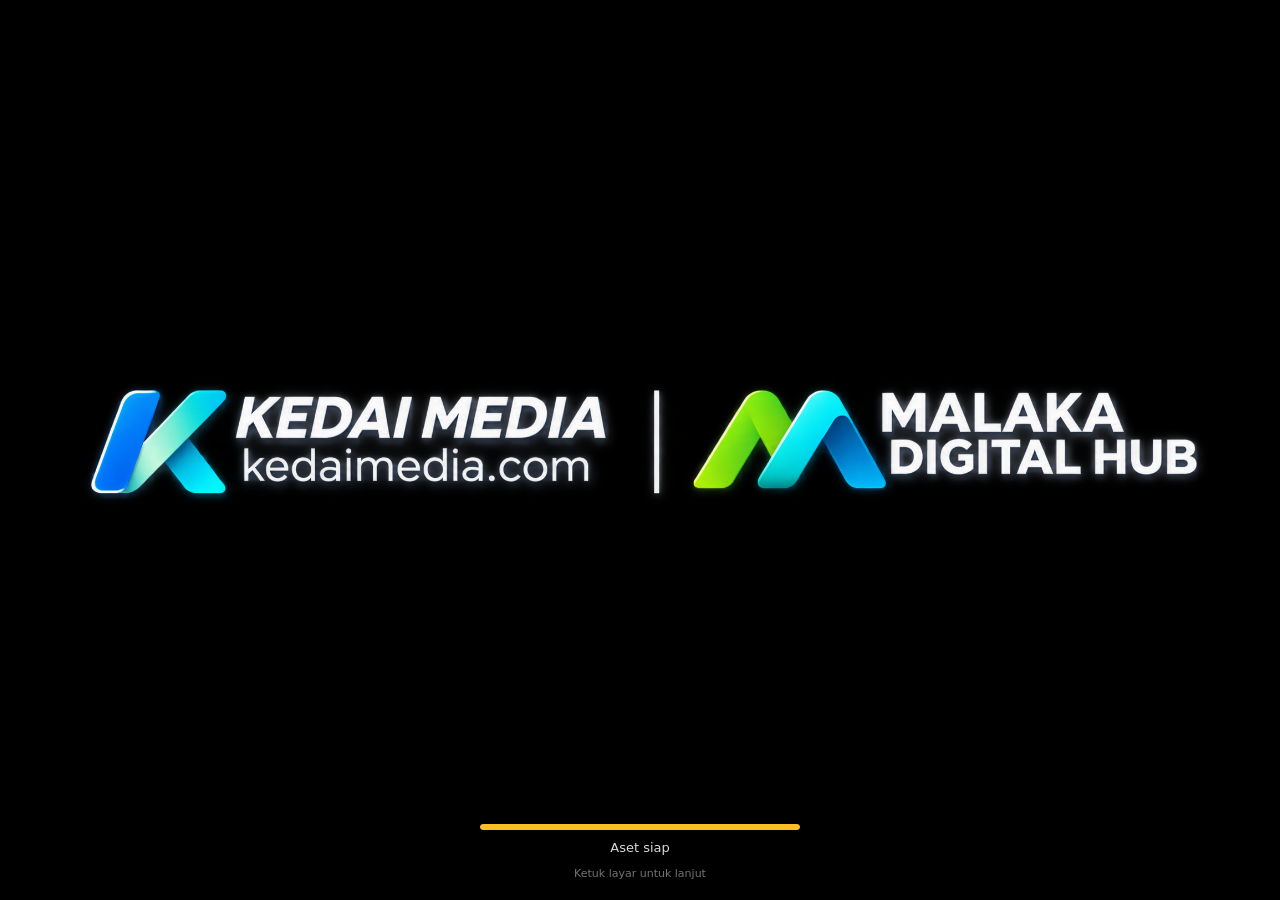
<file: index.html>
<!DOCTYPE html>
<html lang="id">
<head>
<meta charset="UTF-8">
<meta name="viewport" content="width=device-width, initial-scale=1.0, maximum-scale=1.0, user-scalable=no, viewport-fit=cover">
<title>RISE OF MERANTI — Ayo Membangun Meranti!</title>
<!-- v22-W7 (PWA + Logo Resmi): manifest, theme-color, ikon Apple & favicon. -->
<link rel="manifest" href="manifest.json">
<meta name="theme-color" content="#0a1a2f">
<meta name="mobile-web-app-capable" content="yes">
<meta name="apple-mobile-web-app-capable" content="yes">
<meta name="apple-mobile-web-app-status-bar-style" content="black-translucent">
<meta name="apple-mobile-web-app-title" content="RISE OF MERANTI">
<link rel="apple-touch-icon" href="assets/icons/apple-touch-icon.png">
<link rel="icon" type="image/png" sizes="32x32" href="assets/icons/favicon-32.png">
<link rel="icon" type="image/png" sizes="48x48" href="assets/icons/favicon-48.png">
<link rel="shortcut icon" href="assets/icons/favicon-32.png">
<link rel="icon" href="assets/icons/favicon.ico">
<link rel="stylesheet" href="css/city.css?v=20">
<link rel="stylesheet" href="css/menu.css?v=2">
<link rel="stylesheet" href="css/mobile.css?v=4">
<!-- v35: splash screen — 3 layar (KEDAI MEDIA | MALAKA DIGITAL HUB →
     BUDAK AWAK → RISE OF MERANTI), 5 detik/layar, latar HITAM, fade
     600 ms. CSS inline di sini supaya splash tampil di paint pertama,
     sebelum city.js selesai parse. Logika di js/city-splash.js.
     BUDAK AWAK (RGB, latar hitam): cover HANYA bila viewport lebih
     lebar dari 16:9 — crop-nya hanya hitam (tak terlihat di atas
     hitam); di layar lebih sempit (mis. HP portrait) pakai contain
     supaya logo tidak terpotong (cover portrait hanya menampilkan
     ~31% lebar gambar). Dua logo RGBA tampil contain di tengah. -->
<link rel="preload" as="image" href="assets/ui/splash-kedai-malaka.png">
<link rel="preload" as="image" href="assets/ui/splash-budak-awak.png">
<link rel="preload" as="image" href="assets/ui/splash-rise-of-meranti.png">
<style>
#layarSplash{position:fixed;inset:0;z-index:9999;background:#000;display:flex;align-items:center;justify-content:center;overflow:hidden;touch-action:manipulation;transition:opacity .6s ease}
#layarSplash.splash-selesai{opacity:0;pointer-events:none}
.splash-layar{position:absolute;inset:0;display:flex;align-items:center;justify-content:center;background:#000;opacity:0;transition:opacity .6s ease}
.splash-layar.splash-aktif{opacity:1}
.splash-gambar-contain{max-width:94vw;max-height:76vh;object-fit:contain}
.splash-gambar-cover{width:100%;height:100%;object-fit:contain}
@media (min-aspect-ratio:16/9){.splash-gambar-cover{object-fit:cover}}
.splash-muat{position:absolute;left:0;right:0;bottom:calc(18px + env(safe-area-inset-bottom,0px));display:flex;flex-direction:column;align-items:center;gap:8px;z-index:2;padding:0 24px;pointer-events:none}
.splash-bar-luar{width:min(320px,72vw);height:6px;background:rgba(255,255,255,.18);border-radius:3px;overflow:hidden}
.splash-bar-dalam{height:100%;width:0%;background:#fbbf24;border-radius:3px;transition:width .2s linear}
.splash-bar-dalam.splash-bar-takdikenal{width:40%!important;animation:splashDenyut 1.2s ease-in-out infinite alternate}
@keyframes splashDenyut{from{margin-left:0}to{margin-left:60%}}
.splash-teks{color:rgba(255,255,255,.85);font-size:13px;margin:0;text-align:center}
.splash-petunjuk{color:rgba(255,255,255,.45);font-size:11px;margin:0;text-align:center}
</style>
</head>
<body>
<!-- v35: Splash screen — urutan 3 layar saat game pertama dibuka
     (sebelum menu utama). Ketuk/klik = lewati ke layar berikutnya. -->
<div id="layarSplash" role="dialog" aria-label="Layar pembuka RISE OF MERANTI">
  <div class="splash-layar" data-splash="kedai-malaka">
    <img class="splash-gambar-contain" src="assets/ui/splash-kedai-malaka.png" alt="KEDAI MEDIA — kedaimedia.com | MALAKA DIGITAL HUB">
  </div>
  <div class="splash-layar" data-splash="budak-awak">
    <img class="splash-gambar-cover" src="assets/ui/splash-budak-awak.png" alt="BUDAK AWAK">
  </div>
  <div class="splash-layar" data-splash="rise-of-meranti">
    <img class="splash-gambar-contain" src="assets/ui/splash-rise-of-meranti.png" alt="RISE OF MERANTI — City, People, Prosperity">
  </div>
  <div class="splash-muat">
    <div class="splash-bar-luar"><div id="splashBar" class="splash-bar-dalam"></div></div>
    <p id="splashTeks" class="splash-teks">Memuat…</p>
    <p class="splash-petunjuk">Ketuk layar untuk lanjut</p>
  </div>
</div>
<script src="js/city-splash.js?v=1"></script>
<!-- Layar mulai: pembuka sinematik (v20: main menu ala game PC/console; v26: layout RISE OF MERANTI — panorama + header + logo + 5 tombol nav + promo + 7 kategori, lihat css/menu.css; v35: didahului splash 3 layar di atas) -->
<div id="layarMulai">
  <div class="latarSinematik"><img src="assets/menu/menu-background.jpg" alt="Panorama Kepulauan Meranti — jembatan, laut, dan kota Selatpanjang">
    <div class="awanSinematik awan1"></div>
    <div class="awanSinematik awan2"></div>
    <div class="ombakSinematik"></div>
  </div>
  <!-- Tahap 1: sinematik — menu utama v26 -->
  <div id="tahapSinematik" class="kartuMulai">
    <div class="menu-overlay" aria-hidden="true"></div>
    <div class="menu-layar">
      <!-- Header v26: kiri logo partner, kanan pill versi (teks dari VERSI_GAME) + ikon BERFUNGSI. TIDAK ADA pill sinkronisasi awan / penyimpanan akun Google / status simpan palsu / piala pencapaian — belum ada integrasinya di game (lihat README v26). Lonceng berita juga TIDAK ada di menu — berita hanya in-game (panelKiri "berita", dari S.log). -->
      <header class="menu-header">
        <div class="menu-partner"><img src="assets/menu/partner-logos.png" alt="KEDAI MEDIA — kedaimedia.com, dan MALAKA DIGITAL HUB"></div>
        <div class="menu-header-kanan">
          <span id="menuPillVersi" class="menu-pill-versi">v37.2</span>
          <button id="btnMenuBantuan" type="button" class="menu-ikon-btn" title="Cara bermain" aria-label="Cara bermain"><img src="assets/menu/crop/header-ikon-lingkaran-bantuan-kecil.png" alt=""></button>
          <button id="btnMenuProfil" type="button" class="menu-ikon-btn" title="Profil Pemain" aria-label="Profil Pemain"><img src="assets/menu/crop/header-ikon-lingkaran-profil-besar.png" alt=""></button>
          <button id="btnMenuPengaturan" type="button" class="menu-ikon-btn" title="Pengaturan" aria-label="Pengaturan"><img src="assets/menu/crop/header-ikon-lingkaran-pengaturan-kecil.png" alt=""></button>
        </div>
      </header>
      <div class="menu-utama">
        <div class="menu-kiri">
          <!-- v26: logo game baru (gambar sudah memuat judul "RISE OF MERANTI" + tagline) — JANGAN tambah teks judul via CSS. v35: logo lama v26 TIDAK lagi dipakai di mana pun & TIDAK lagi di-precache SW (file-nya masih ada di repo, penghapusan diputuskan koordinator). -->
          <img class="menu-logo" src="assets/menu/logo-rise-of-meranti.png" alt="RISE OF MERANTI — City, People, Prosperity">
          <p class="subMulai">Island City Builder · Simulasi Ekonomi · Peradaban Kepulauan Meranti</p>
          <p id="sambutanKembali" class="sambutanKembali" style="display:none"></p>
          <!-- 5 tombol nav v26: visual = crop tombol v1 (teks sudah di dalam gambar; label teks disembunyikan visual tapi tetap di DOM + aria-label). btnMulai = entri "PERMAINAN BARU" saat BELUM ada profil (→ identitas); btnBaru = tombol yang sama saat profil SUDAH ada (dua-ketuk hapus save → narasi). Hanya satu yang tampil — ikut aturLayarMulai(). -->
          <nav class="menu-nav" aria-label="Menu utama">
            <button id="btnLanjut" type="button" class="menu-btn menu-btn-lanjutkan" aria-label="Lanjutkan Permainan"><span class="menu-btn-label">Lanjutkan Permainan</span></button>
            <button id="btnMulai" type="button" class="menu-btn menu-btn-baru" aria-label="Permainan Baru"><span class="menu-btn-label">Permainan Baru</span></button>
            <button id="btnBaru" type="button" class="menu-btn menu-btn-baru" aria-label="Permainan Baru"><span class="menu-btn-label">Permainan Baru</span><span class="menu-btn-konfirmasi" aria-hidden="true">Yakin? Ketuk lagi — simpanan lama dihapus</span></button>
            <button id="btnMuat" type="button" class="menu-btn menu-btn-muat" aria-label="Muat Permainan"><span class="menu-btn-label">Muat Permainan</span></button>
            <button id="btnProfil" type="button" class="menu-btn menu-btn-profil" aria-label="Profil Pemain"><span class="menu-btn-label">Profil Pemain</span></button>
            <button id="btnPengaturanMulai" type="button" class="menu-btn menu-btn-pengaturan" aria-label="Pengaturan"><span class="menu-btn-label">Pengaturan</span></button>
            <!-- v22-W7: tombol instal PWA — display:none secara default, hanya
                 muncul saat event beforeinstallprompt datang (lihat city.js). -->
            <button id="btnInstalMulai" class="btnUtama sekunder" style="display:none">⬇ INSTAL APLIKASI</button>
          </nav>
          <p id="infoSave" class="infoSave"></p>
        </div>
      </div>
      <!-- Panel promo v26 kanan bawah: gambar kota mini + teks (judul + deskripsi sesuai brief). -->
      <aside class="menu-promo" aria-label="Tentang RISE OF MERANTI">
        <img class="menu-promo-gambar" src="assets/menu/promo-mini-city.png" alt="Kota mini Kepulauan Meranti">
        <div class="menu-promo-teks">
          <h2>BANGUN, KELOLA, DAN MAJUKAN MERANTI</h2>
          <p>Game simulasi pembangunan kepulauan untuk melatih kepemimpinan, strategi, ekonomi, dan pengelolaan daerah.</p>
        </div>
      </aside>
      <!-- 7 kategori v26: chip bergambar (label sudah di dalam gambar crop) — klik membuka kartu detail (gambar kartu-*.png + tombol "Buka di Game"), bukan dekorasi. -->
      <nav class="menu-kategori" aria-label="Kategori pembangunan">
        <button id="menuKatInfrastruktur" type="button" class="menu-kat" aria-label="Infrastruktur"><img src="assets/menu/crop/kategori-infrastruktur.png" alt=""></button>
        <button id="menuKatEkonomi" type="button" class="menu-kat" aria-label="Ekonomi"><img src="assets/menu/crop/kategori-ekonomi.png" alt=""></button>
        <button id="menuKatMasyarakat" type="button" class="menu-kat" aria-label="Masyarakat"><img src="assets/menu/crop/kategori-masyarakat.png" alt=""></button>
        <button id="menuKatPendidikan" type="button" class="menu-kat" aria-label="Pendidikan"><img src="assets/menu/crop/kategori-pendidikan.png" alt=""></button>
        <button id="menuKatKesehatan" type="button" class="menu-kat" aria-label="Kesehatan"><img src="assets/menu/crop/kategori-kesehatan.png" alt=""></button>
        <button id="menuKatLingkungan" type="button" class="menu-kat" aria-label="Lingkungan"><img src="assets/menu/crop/kategori-lingkungan.png" alt=""></button>
        <button id="menuKatTransportasi" type="button" class="menu-kat" aria-label="Transportasi"><img src="assets/menu/crop/kategori-transportasi.png" alt=""></button>
      </nav>
    </div>
    <!-- Panel MUAT v26 (v27 menu-fix: keluar dari kolom kiri → overlay
         terpusat, anak langsung #tahapSinematik; tampil/sembunyi tetap
         via style.display, tanpa perubahan JS): detail simpanan nyata
         dari muat(); bila belum ada simpanan, tampil jujur + tombol
         Muat nonaktif. -->
    <div id="menuPanelMuat" class="menu-panel-muat" style="display:none">
      <h3>Muat Permainan</h3>
      <p id="muatStatus" class="menu-muat-status"></p>
      <dl class="menu-muat-detail">
        <div><dt>Pemimpin</dt><dd id="muatNama">—</dd></div>
        <div><dt>Level</dt><dd id="muatLevel">—</dd></div>
        <div><dt>Hari</dt><dd id="muatHari">—</dd></div>
        <div><dt>Penduduk</dt><dd id="muatPenduduk">—</dd></div>
        <div><dt>Kas</dt><dd id="muatUang">—</dd></div>
      </dl>
      <div class="menu-muat-tombol">
        <button id="btnMuatMuatkan" type="button" class="menu-muat-muatkan">▶ Muat Simpanan</button>
        <button id="btnMuatTutup" type="button" class="menu-muat-tutup">Tutup</button>
      </div>
    </div>
    <!-- Cara bermain v27 menu-fix: keluar dari kolom kiri → overlay
         terpusat, anak langsung #tahapSinematik (di samping
         #menuDetailKategori); buka/tutup tetap via menuToggleBantuan,
         tanpa perubahan JS. -->
    <details id="caraMain" class="caraMain">
      <summary>Cara bermain</summary>
      <span>🖱️ Seret peta untuk menggeser · roda mouse untuk zoom</span>
      <span>👆 Di HP/tablet: seret 1 jari untuk menggeser · cubit 2 jari untuk zoom · geser 2 jari untuk menggeser saat zoom</span>
      <span>🏠 Pilih bangunan di menu bawah, lalu ketuk lokasi di peta (ketuk 2× untuk membangun — ketukan pertama hanya pratinjau)</span>
      <span>🛣️ Bangunan butuh jalan di sampingnya · jembatan hanya di atas air</span>
      <span>👷 Bangunan butuh pekerja — penduduk tumbuh bila ada rumah &amp; layanan</span>
      <span>⏱️ 1 hari game = 48 menit nyata · tombol ⏸ / 0.5× / 1× / 2× di kanan bawah untuk jeda &amp; percepat waktu</span>
      <span>⏸️ Spasi / P = jeda · Esc = batal</span>
    </details>
    <!-- Kartu detail kategori v26 (gambar kartu-*.png): muncul saat chip kategori diketuk. -->
    <div id="menuDetailKategori" class="menu-detail-kategori" style="display:none" role="dialog" aria-label="Detail kategori">
      <img id="menuDetailGambar" src="assets/menu/crop/kartu-infrastruktur.png" alt="">
      <div class="menu-detail-isi">
        <h3 id="menuDetailJudul">Infrastruktur</h3>
        <p id="menuDetailDes"></p>
        <div class="menu-detail-tombol">
          <button id="btnMenuDetailBuka" type="button" class="menu-detail-buka">Buka di Game</button>
          <button id="btnMenuDetailTutup" type="button" class="menu-detail-tutup">Tutup</button>
        </div>
      </div>
    </div>
  </div>
  <!-- Tahap 2: identitas pemain -->
  <div id="tahapIdentitas" class="kartuMulai" style="display:none">
    <h2>Siapa pemimpin Meranti?</h2>
    <p class="desMulai">Setiap pulau besar butuh seorang pemimpin. Perkenalkan dirimu, dan pilih karaktermu.</p>
    <label class="labelForm" for="inputNama">Nama pemimpin</label>
    <input id="inputNama" class="inputNama" type="text" maxlength="20" placeholder="Contoh: Sukma Dewi" autocomplete="off">
    <p class="labelForm">Pilih karakter</p>
    <div class="pilihKarakter">
      <button type="button" class="kartuKarakter" data-gender="pria"><img src="assets/characters/player/idle.png" alt="Karakter pria"><span>Pria</span></button>
      <button type="button" class="kartuKarakter" data-gender="wanita"><img src="assets/characters/pelanggan/idle.png" alt="Karakter wanita"><span>Wanita</span></button>
    </div>
    <div class="tombolMulai">
      <button id="btnSimpanProfil" class="btnUtama">✓ MULAI MEMBANGUN</button>
      <button id="btnKembaliSinematik" class="btnUtama sekunder">← Kembali</button>
    </div>
    <p id="infoIdentitas" class="infoSave"></p>
  </div>
  <!-- Tahap 3: narasi pembuka -->
  <div id="tahapNarasi" class="kartuMulai" style="display:none">
    <h2>Selamat datang di Kepulauan Meranti</h2>
    <p class="narasi">Selamat datang di Kepulauan Meranti. Kamu telah dipercaya menjadi pemimpin pembangunan. Sebuah wilayah dengan kekayaan alam yang luar biasa kini menantikan perubahan. Bangun permukiman, ciptakan lapangan pekerjaan, kembangkan ekonomi, bangun infrastruktur, dan wujudkan masa depan yang lebih baik.</p>
    <div class="tombolMulai">
      <button id="btnMulaiNarasi" class="btnUtama"><svg viewBox="0 0 24 24" width="18" height="18" fill="none" stroke="currentColor" stroke-width="1.8" stroke-linecap="round" stroke-linejoin="round" style="vertical-align:-3px"><circle cx="12" cy="8" r="3.5"/><path d="M3 15c2.5-1.8 5-1.8 7.5 0s5 1.8 7.5 0"/><path d="M4.5 19c2.5-1.8 5-1.8 7.5 0s5 1.8 7.5 0"/></svg> MULAI MEMBANGUN MERANTI</button>
    </div>
  </div>
  <!-- Tahap profil pemain -->
  <div id="tahapProfil" class="kartuMulai" style="display:none">
    <h2>Profil Pemain</h2>
    <div class="profilIsi">
      <img id="profilAvatar" src="assets/characters/player/idle.png" alt="Avatar pemain">
      <div class="profilData">
        <p><b>Pemimpin:</b> <span id="profilNama">—</span></p>
        <p><b>Karakter:</b> <span id="profilGender">—</span></p>
        <p><b>Level:</b> <span id="profilLevel">—</span></p>
        <p><b>Hari:</b> <span id="profilHari">—</span> · <b>Penduduk:</b> <span id="profilPenduduk">—</span></p>
        <p><b>Kas:</b> <span id="profilUang">—</span></p>
        <p><b>Sejak:</b> <span id="profilDibuat">—</span></p>
      </div>
    </div>
    <div class="tombolMulai">
      <button id="btnHapusProfil" class="btnUtama sekunder">🗑 Hapus Profil</button>
      <button id="btnTutupProfil" class="btnUtama">Tutup</button>
    </div>
  </div>
  <!-- Tahap pengaturan layar mulai (v21 Worker 5, cacat 14): density +
       hapus profil tanpa harus masuk ke dalam game dulu. Hapus profil
       dua-ketuk (resetProfil) — simpanan game TIDAK dihapus; setelah itu
       MULAI menampilkan formulir identitas + tutorial lagi. -->
  <div id="tahapPengaturan" class="kartuMulai" style="display:none">
    <h2>Pengaturan</h2>
    <p class="desMulai">Tampilan &amp; profil pemain. Perubahan tersimpan otomatis.</p>
    <p class="labelForm">Tampilan (Density)</p>
    <div class="tombolMulai">
      <button type="button" class="btnUtama sekunder" data-density="compact" onclick="aturDensity('compact')">Compact — HUD ringkas</button>
      <button type="button" class="btnUtama sekunder" data-density="normal" onclick="aturDensity('normal')">Normal — ukuran v20</button>
      <button type="button" class="btnUtama sekunder" data-density="expanded" onclick="aturDensity('expanded')">Expanded — panel lega</button>
    </div>
    <p class="labelForm">Diagnostik</p>
    <div class="tombolMulai">
      <button id="btnModeDebugMulai" type="button" class="btnUtama sekunder">🔍 Mode Debug: Mati</button>
    </div>
    <p class="infoSave">Mode Debug menampilkan panel kecil di dalam game berisi kegelapan malam, frame peta, fase siang/malam &amp; status lease — untuk verifikasi tint tanpa DevTools.</p>
    <p class="labelForm">Suara &amp; Musik Melayu</p>
    <div class="tombolMulai">
      <button id="btnMuteMulai" type="button" class="btnUtama sekunder">🔊 Suara: Aktif</button>
    </div>
    <p class="labelForm">Volume Musik <span id="nilaiVolMusikMulai">70</span></p>
    <div class="tombolMulai">
      <input id="volMusikMulai" type="range" min="0" max="100" value="70" style="width:100%"
        oninput="if(window.Suara){Suara.setelVolumeMusik(this.value);document.getElementById('nilaiVolMusikMulai').textContent=this.value;}">
    </div>
    <p class="labelForm">Volume Ambience <span id="nilaiVolAmbMulai">60</span></p>
    <div class="tombolMulai">
      <input id="volAmbMulai" type="range" min="0" max="100" value="60" style="width:100%"
        oninput="if(window.Suara){Suara.setelVolumeAmbience(this.value);document.getElementById('nilaiVolAmbMulai').textContent=this.value;}">
    </div>
    <p class="labelForm">Volume Efek Suara <span id="nilaiVolSfxMulai">80</span></p>
    <div class="tombolMulai">
      <input id="volSfxMulai" type="range" min="0" max="100" value="80" style="width:100%"
        oninput="if(window.Suara){Suara.setelVolumeSfx(this.value);document.getElementById('nilaiVolSfxMulai').textContent=this.value;}">
    </div>
    <p class="infoSave">Musik Melayu + suara ombak, angin, burung, pasar, dan konstruksi. Audio mulai setelah interaksi pertama (ketentuan autoplay browser). Mute mematikan semua suara.</p>
    <!-- v22-W7 (PWA + Logo Resmi): fullscreen, instal, update. Tombol
         instal & muat-ulang display:none secara default — hanya muncul
         bila kondisinya terpenuhi (lihat perbaruiTombolPWA di city.js);
         tombol fullscreen disembunyikan bila API tidak tersedia atau
         game sudah berjalan sebagai PWA fullscreen. -->
    <p class="labelForm">Aplikasi</p>
    <div class="tombolMulai">
      <button id="btnFullscreenMulai" type="button" class="btnUtama sekunder">⛶ Masuk Fullscreen</button>
      <button id="btnInstalPengaturanMulai" type="button" class="btnUtama sekunder" style="display:none">⬇ Instal Aplikasi</button>
      <button id="btnMuatUlangBaruMulai" type="button" class="btnUtama sekunder" style="display:none">🔄 Muat Ulang — Versi Baru Tersedia</button>
    </div>
    <p class="infoSave">Instal Aplikasi memasang RISE OF MERANTI di layar utama — bisa dibuka offline setelah instal pertama. Fullscreen menyembunyikan bilah browser (cocok untuk tablet).</p>
    <p class="labelForm">Profil Pemain</p>
    <div class="tombolMulai">
      <button id="btnHapusProfilMulai" class="btnUtama sekunder">🗑 Hapus Profil</button>
      <button id="btnKembaliPengaturanMulai" class="btnUtama">← Kembali</button>
    </div>
    <p class="infoSave">Hapus profil mengembalikan layar mulai ke formulir identitas — tutorial muncul lagi di permainan baru. Simpanan game TIDAK dihapus saat profil dihapus; permainan baru langsung menimpa simpanan lama dengan kota baru.</p>
  </div>
</div>

<!-- Aplikasi (v21: density-compact = default; ganti class ke
     density-normal / density-expanded untuk mode lain — lihat :root) -->
<div id="aplikasi" class="density-compact" style="display:none">
  <section id="panggung">
    <canvas id="peta"></canvas>
    <div id="toast" class="toast"></div>
    <div id="toastAksiV24" class="toastAksiV24" style="display:none"></div>
    <!-- v22-W6: panel debug tint & lease (Mode Debug, diaktifkan dari
         Pengaturan) — menampilkan nilai aktual dari state, tanpa DevTools. -->
    <div id="panelDebug" class="panelDebug" style="display:none"></div>
    <div id="modeChip" style="display:none">
      <span id="modeChipTeks"></span>
      <button id="btnBatalMode">✕ Batal</button>
    </div>
    <div id="kartuTutorial" style="display:none">
      <div class="tutorialAtas"><span id="tutorialLangkah">Langkah 1 dari 7</span><span id="tutorialJudul"></span></div>
      <div class="tutorialBarLuar"><div id="tutorialBar" class="tutorialBarDalam"></div></div>
      <p id="tutorialDes"></p>
      <p id="tutorialProgres" class="tutorialProgres"></p>
      <p id="tutorialHadiah" class="tutorialHadiah"></p>
      <div class="tutorialTombol">
        <button id="btnTutorialAksi" class="btnTutorialAksi" style="display:none"></button>
        <button id="btnTutorialLewatiLangkah" class="btnTutorialKecil">Lewati langkah ›</button>
        <button id="btnTutorialLewati" class="btnTutorialKecil">✕ Lewati tutorial</button>
      </div>
    </div>
  </section>

  <!-- Bar atas v20: 3 zona — identitas | sumber daya | jam + aksi -->
  <header id="barAtas">
    <div class="identitas">
      <img class="logoHud" src="assets/menu/logo-rise-of-meranti.png" alt="RISE OF MERANTI">
      <img id="avatarPemain" src="assets/characters/player/idle.png" alt="Pengelola Pulau">
      <div class="judulBlok">
        <div class="judulGame">MERANTI <b>RISING</b></div>
        <div id="namaPemimpin" class="namaPemimpin">Pemimpin: —</div>
        <div class="levelBox">
          <span id="lvlTeks">Lv. 1 · Pulau Alam</span>
          <div class="xpBarLuar"><div id="xpBar" class="xpBarDalam"></div></div>
          <span id="xpTeks" class="xpTeks">0/150 XP</span>
          <!-- v32.1: pemblokir naik level (hanya tampil saat XP sudah penuh
               tapi syarat lain belum terpenuhi; ketuk -> panel Pemerintahan) -->
          <span id="blokirLevelTeks" class="blokirLevelTeks" title="" onclick="bukaTabKiri('peradaban')" style="display:none"></span>
        </div>
      </div>
    </div>
    <div class="sumberDaya">
      <span class="sd utama" title="Uang — kas kota. Pajak & penjualan masuk; gaji & biaya operasional keluar.">💰 <b id="uangTeks" class="angka">Rp0</b></span>
      <span class="sd" title="Kayu — bahan bangunan dari hutan & kebun">🪵 <b id="kayuTeks">0</b></span>
      <span class="sd" title="Batu — bahan bangunan">🪨 <b id="batuTeks">0</b></span>
      <span class="sd" title="Pasir — bahan bangunan, dari tambang pasir">⏳ <b id="pasirTeks">0</b></span>
      <span class="sd" title="Semen — dari Pabrik Bahan Bangunan (batu + pasir)">🧱 <b id="semenTeks">0</b></span>
      <span class="sd" title="Besi — bahan bangunan & industri">🔩 <b id="besiTeks">0</b></span>
      <span class="sd" title="Tual Sagu — hasil kebun, bahan baku kilang">🌿 <b id="tualTeks">0</b></span>
      <span class="sd" title="Penduduk — tumbuh bila kebahagiaan ≥ 50% & ada rumah kosong">👥 <b id="pendudukTeks">0 jiwa</b></span>
      <span class="sd" title="Kebahagiaan — rata-rata kepuasan warga kota">😊 <b id="bahagiaTeks">0%</b></span>
      <span class="sd sekunder" title="Listrik jaringan: total dipakai / kapasitas — klik untuk melihat daftar bangunan yang padam (panel Infrastruktur)" onclick="bukaTabKiri('infrastruktur')" style="cursor:pointer">⚡ <b id="listrikTeks">0/0 kW</b></span>
      <span class="sd sekunder" title="Air dipakai / kapasitas">💧 <b id="airTeks">0/0 L</b></span>
    </div>
    <!-- Jam + kalender game di bar atas (v18-D) -->
    <div id="jamAtas" class="jamAtas" title="Waktu game">
      <span id="ikonFase" class="ikonFase" title="Fase siang/malam">☀️</span>
      <span id="jamAtasHari" class="jamHari">Rabu | 11 November</span>
      <b id="jamAtasJam" class="jamBesar">06:00</b>
      <span id="jamAtasFase" class="jamFase">Pagi</span>
      <span id="jamAtasCuaca" class="jamCuaca">Cerah | 31°C</span>
    </div>
    <div class="tombolAtas">
      <button id="btnBerita" class="btnIkon" title="Berita Pulau"><svg viewBox="0 0 24 24" width="18" height="18" fill="none" stroke="currentColor" stroke-width="1.8" stroke-linecap="round" stroke-linejoin="round"><path d="M18 9a6 6 0 1 0-12 0c0 6-2.5 7-2.5 7h17S18 15 18 9"/><path d="M10 20a2.2 2.2 0 0 0 4 0"/></svg><span id="lencanaBerita" class="lencanaBerita" style="display:none"></span></button>
      <button id="btnSimpan" class="btnIkon" title="Simpan"><svg viewBox="0 0 24 24" width="18" height="18" fill="none" stroke="currentColor" stroke-width="1.8" stroke-linecap="round" stroke-linejoin="round"><path d="M5 3h11l3 3v15H5V3Z"/><path d="M8 3v5h7V3"/><path d="M8 21v-7h8v7"/></svg></button>
      <button id="btnSuara" class="btnIkon" title="Suara"><svg viewBox="0 0 24 24" width="18" height="18" fill="none" stroke="currentColor" stroke-width="1.8" stroke-linecap="round" stroke-linejoin="round"><path d="M4 9v6h4l5 4V5L8 9H4Z"/><path d="M16.5 8.5a5 5 0 0 1 0 7"/><path d="M19 6a8.5 8.5 0 0 1 0 12"/></svg></button>
      <button id="btnPengaturan" class="btnIkon" title="Pengaturan"><svg viewBox="0 0 24 24" width="18" height="18" fill="none" stroke="currentColor" stroke-width="1.8" stroke-linecap="round" stroke-linejoin="round"><circle cx="12" cy="12" r="3.2"/><path d="M12 2.8v2.7M12 18.5v2.7M2.8 12h2.7M18.5 12h2.7M5.2 5.2l1.9 1.9M16.9 16.9l1.9 1.9M18.8 5.2l-1.9 1.9M7.1 16.9l-1.9 1.9"/></svg></button>
      <button id="btnToggleKiri" class="btnIkon" title="Panel kiri">☰</button>
      <button id="btnToggleKanan" class="btnIkon" title="Panel info">ℹ</button>
      <button id="btnAdvisor" class="btnIkon" title="Penasihat Kota">🧭</button>
    </div>
  </header>

  <!-- Kolom kiri v20: rel nav SVG + panel (satu panel dalam satu waktu).
       #tglCuaca TETAP di DOM (JS menulis #hariTeks/#tglTeks/#jamTeks/
       #cuacaTeks/#suhuTeks) tetapi disembunyikan via CSS — jam/tanggal/
       cuaca sudah ada di top HUD. -->
  <div id="kolomKiri">
    <div id="tglCuaca" class="kartuKaca" aria-hidden="true">
      <div class="tglIkon">📅</div>
      <div class="tglTeks"><b id="hariTeks">Hari 1</b><span id="tglTeks">—</span></div>
      <div class="cuacaTeks"><span id="jamTeks">06:00</span> WIB<br><span id="cuacaTeks">☀ Cerah</span> · <span id="suhuTeks">31°C</span></div>
    </div>
    <div id="barisKiri">
      <!-- v28: sidebar mockup — 9 baris utama berlabel (ikon SVG konsisten),
           satu panel terbuka per klik. Pemetaan ke panel nyata:
           Ringkasan Kota -> peta (v29.2: cabang "peta" merender DULU
           ringkasan kota sungguhan dari data S, lalu legenda terrain di
           bawahnya); Peta Meranti -> pulau (Kepulauan, 27 pulau);
           Penduduk -> penduduk; Statistik -> statistik; Konstruksi -> drawer bangun; Infrastruktur ->
           infrastruktur; Pemerintahan -> peradaban; Pendidikan/Kesehatan
           -> drawer bangun pada tab itu (data-aksi, ditangani pasangTombol).
           Misi/Ekonomi/Lalu Lintas/Penelitian tetap ada di grup Lainnya
           (data-tab dipertahankan, dipakai tes + renderPanelKiri). -->
      <nav id="relKiri" aria-label="Navigasi utama">
        <button data-tab="peta" aria-label="Ringkasan Kota" title="Ringkasan Kota"><svg viewBox="0 0 24 24" width="22" height="22" fill="none" stroke="currentColor" stroke-width="1.8" stroke-linecap="round" stroke-linejoin="round"><path d="M4 11 12 4l8 7"/><path d="M6 9.5V20h12V9.5"/><path d="M10 20v-5h4v5"/></svg><span class="navLabel">Ringkasan Kota</span><span class="navTip">Ringkasan Kota</span></button>
        <button data-tab="pulau" aria-label="Peta Meranti" title="Peta Meranti"><svg viewBox="0 0 24 24" width="22" height="22" fill="none" stroke="currentColor" stroke-width="1.8" stroke-linecap="round" stroke-linejoin="round"><path d="M12 21s-6-5.2-6-10a6 6 0 0 1 12 0c0 4.8-6 10-6 10Z"/><circle cx="12" cy="11" r="2.2"/></svg><span class="navLabel">Peta Meranti</span><span class="navTip">Peta Meranti</span></button>
        <button data-tab="penduduk" aria-label="Penduduk" title="Penduduk"><svg viewBox="0 0 24 24" width="22" height="22" fill="none" stroke="currentColor" stroke-width="1.8" stroke-linecap="round" stroke-linejoin="round"><circle cx="9" cy="8" r="3.2"/><path d="M3.5 19c.6-3.2 2.8-5 5.5-5s4.9 1.8 5.5 5"/><circle cx="17" cy="9" r="2.4"/><path d="M15.5 14.6c2.6.3 4.4 1.9 5 4.4"/></svg><span class="navLabel">Penduduk</span><span class="navTip">Penduduk</span></button>
        <button data-tab="statistik" aria-label="Statistik" title="Statistik"><svg viewBox="0 0 24 24" width="22" height="22" fill="none" stroke="currentColor" stroke-width="1.8" stroke-linecap="round"><path d="M4 20V4"/><path d="M4 20h16"/><path d="M8 16v-5M12 16V8M16 16v-3"/></svg><span class="navLabel">Statistik</span><span class="navTip">Statistik</span></button>
        <button data-aksi="bangun" aria-label="Konstruksi" title="Konstruksi — buka menu bangun"><svg viewBox="0 0 24 24" width="22" height="22" fill="none" stroke="currentColor" stroke-width="1.8" stroke-linecap="round" stroke-linejoin="round"><path d="M14.5 6.5a4 4 0 0 0-5.6 5L3 17.4V21h3.6l5.9-5.9a4 4 0 0 0 5-5.6L14 12.9l-2.4-2.4 2.9-4Z"/></svg><span class="navLabel">Konstruksi</span><span class="navTip">Konstruksi</span></button>
        <button data-tab="infrastruktur" aria-label="Infrastruktur" title="Infrastruktur"><svg viewBox="0 0 24 24" width="22" height="22" fill="none" stroke="currentColor" stroke-width="1.8" stroke-linecap="round" stroke-linejoin="round"><path d="M8 3l2.5 18M16 3l-2.5 18"/><path d="M12 5v2.5M12 10.5v2.5M12 16v2.5"/></svg><span class="navLabel">Infrastruktur</span><span class="navTip">Infrastruktur</span></button>
        <button data-tab="peradaban" aria-label="Pemerintahan" title="Pemerintahan"><svg viewBox="0 0 24 24" width="22" height="22" fill="none" stroke="currentColor" stroke-width="1.8" stroke-linecap="round" stroke-linejoin="round"><path d="m3 9 9-6 9 6M4 9v11M20 9v11M8 12v5M12 12v5M16 12v5M2 20h20"/></svg><span class="navLabel">Pemerintahan</span><span class="navTip">Pemerintahan</span></button>
        <button data-aksi="bangun:pendidikan" aria-label="Pendidikan" title="Pendidikan — buka menu bangun"><svg viewBox="0 0 24 24" width="22" height="22" fill="none" stroke="currentColor" stroke-width="1.8" stroke-linecap="round" stroke-linejoin="round"><path d="M2.5 9 12 4l9.5 5L12 14 2.5 9Z"/><path d="M6.5 11.5V16c0 1.6 2.5 3 5.5 3s5.5-1.4 5.5-3v-4.5"/><path d="M21.5 9V15"/></svg><span class="navLabel">Pendidikan</span><span class="navTip">Pendidikan</span></button>
        <button data-aksi="bangun:kesehatan" aria-label="Kesehatan" title="Kesehatan — buka menu bangun"><svg viewBox="0 0 24 24" width="22" height="22" fill="none" stroke="currentColor" stroke-width="1.8" stroke-linecap="round" stroke-linejoin="round"><circle cx="12" cy="12" r="9"/><path d="M12 8v8M8 12h8"/></svg><span class="navLabel">Kesehatan</span><span class="navTip">Kesehatan</span></button>
        <div class="navPemisah" aria-hidden="true"></div>
        <div class="navGrupLabel" aria-hidden="true">Lainnya</div>
        <button data-tab="misi" class="kompak" aria-label="Misi" title="Misi"><svg viewBox="0 0 24 24" width="22" height="22" fill="none" stroke="currentColor" stroke-width="1.8"><circle cx="12" cy="12" r="9"/><circle cx="12" cy="12" r="5"/><circle cx="12" cy="12" r="1.4" fill="currentColor" stroke="none"/></svg><span class="navLabel">Misi</span><span class="navTip">Misi</span></button>
        <button data-tab="ekonomi" class="kompak" aria-label="Ekonomi" title="Ekonomi"><svg viewBox="0 0 24 24" width="22" height="22" fill="none" stroke="currentColor" stroke-width="1.8" stroke-linecap="round" stroke-linejoin="round"><path d="M4 20V10M10 20V4M16 20v-8M21 20H3"/></svg><span class="navLabel">Ekonomi</span><span class="navTip">Ekonomi</span></button>
        <button data-tab="lalin" class="kompak" aria-label="Lalu Lintas" title="Lalu Lintas"><svg viewBox="0 0 24 24" width="22" height="22" fill="none" stroke="currentColor" stroke-width="1.8" stroke-linecap="round" stroke-linejoin="round"><rect x="9" y="2.5" width="6" height="19" rx="3"/><circle cx="12" cy="7" r="1.5" fill="currentColor" stroke="none"/><circle cx="12" cy="12" r="1.5" fill="currentColor" stroke="none"/><circle cx="12" cy="17" r="1.5" fill="currentColor" stroke="none"/></svg><span class="navLabel">Lalu Lintas</span><span class="navTip">Lalu Lintas</span></button>
        <button data-tab="riset" class="kompak" aria-label="Penelitian" title="Penelitian"><svg viewBox="0 0 24 24" width="22" height="22" fill="none" stroke="currentColor" stroke-width="1.8" stroke-linecap="round" stroke-linejoin="round"><path d="M9 3h6M10 3v5.5L4.5 18a2 2 0 0 0 1.8 3h11.4a2 2 0 0 0 1.8-3L14 8.5V3"/><path d="M7.5 14h9"/></svg><span class="navLabel">Penelitian</span><span class="navTip">Penelitian</span></button>
      </nav>
      <!-- v21 Worker 2: panel kiri COLLAPSED secara default — saat game
           dimulai hanya ikon nav yang terlihat (termasuk Misi); panel
           dibuka lewat bukaTabKiri() saat ikon diketuk. -->
      <aside id="panelKiri" class="kartuKaca tersembunyi">
        <div id="panelKiriIsi"></div>
      </aside>
    </div>
    <!-- Pintasan wilayah (v20): pulau & kecamatan tetap bisa dibuka.
         Isi panelnya dari renderPanelKiri (cabang pulau/kecamatan sudah ada).
         Worker 2: pasang handler seperti #relKiri —
         document.querySelectorAll("#pintasanWilayah button").forEach(b =>
         b.onclick = () => bukaTabKiri(b.dataset.tab)); -->
    <div id="pintasanWilayah">
      <button data-tab="pulau" title="Kepulauan"><svg viewBox="0 0 24 24" width="15" height="15" fill="none" stroke="currentColor" stroke-width="1.8" stroke-linecap="round" stroke-linejoin="round"><path d="M12 21s-6-5.2-6-10a6 6 0 0 1 12 0c0 4.8-6 10-6 10Z"/><circle cx="12" cy="11" r="2.2"/></svg>Kepulauan</button>
      <button data-tab="kecamatan" title="Kecamatan"><svg viewBox="0 0 24 24" width="15" height="15" fill="none" stroke="currentColor" stroke-width="1.8" stroke-linecap="round" stroke-linejoin="round"><path d="M3 11 12 4l9 7"/><path d="M5 10v10M19 10v10M9 20v-6h6v6"/></svg>Kecamatan</button>
    </div>
    <div id="aksiBangunan" style="display:none">
      <button id="btnAksiPindah" class="btnAksi">✥ Pindah</button>
      <button id="btnAksiPutar" class="btnAksi">↻ Putar</button>
      <button id="btnAksiHapus" class="btnAksi bahaya"><svg viewBox="0 0 24 24" width="14" height="14" fill="none" stroke="currentColor" stroke-width="1.8" stroke-linecap="round" stroke-linejoin="round" style="vertical-align:-2px"><path d="M4 7h16"/><path d="M9 7V5h6v2"/><path d="M6.5 7l1 13h9l1-13"/><path d="M10 11v6M14 11v6"/></svg> Hapus</button>
    </div>
  </div>

  <!-- Kolom kanan v20: minimap ringkas di atas, panel kontekstual di bawah.
       #kartuStatistik TETAP di DOM (JS menulis ID stat-*) tetapi
       disembunyikan via CSS — isinya pindah ke panel Statistik baru
       (data-tab="statistik", cabang renderPanelKiri oleh Worker 2). -->
  <div id="kolomKanan">
    <div id="kartuPeta" class="kartuKaca">
      <div class="kartuJudul"><span>Peta Meranti</span><span class="kartuJudulAksi"><button id="btnPetaBesar" title="Perbesar minimap" aria-label="Perbesar minimap">⤢</button><button id="btnPetaTutup" title="Tutup minimap" aria-label="Tutup minimap" aria-expanded="true">▾</button><span class="kompas" title="Utara">N</span></span></div>
      <canvas id="minimap" width="220" height="132"></canvas>
      <div class="miniKontrol">
        <button id="btnZoomIn" title="Perbesar">＋</button>
        <button id="btnZoomOut" title="Perkecil">－</button>
        <button id="btnPusat" title="Pusatkan peta">◎</button>
      </div>
    </div>
    <div id="kartuStatistik" class="kartuKaca" aria-hidden="true">
      <div class="statBaris">
        <span class="statIkon">👥</span>
        <div class="statIsi"><div class="statLabel">Penduduk</div><div class="statNilai"><b id="statPenduduk">0 jiwa</b> <span id="statPendudukTumbuh" class="hijau"></span></div></div>
        <button class="statBuka" data-tab="penduduk" title="Detail penduduk">›</button>
      </div>
      <div class="statBaris">
        <span class="statIkon">😊</span>
        <div class="statIsi"><div class="statLabel">Kebahagiaan</div><div class="statNilai"><b id="statBahagia">0%</b></div><div class="bar"><div id="statBahagiaBar" class="barIsi" style="background:#22c55e"></div></div></div>
      </div>
      <div class="statBaris">
        <span class="statIkon">🏛️</span>
        <div class="statIsi"><div class="statLabel">Ekonomi</div><div class="statNilai"><b id="statEkonomi">Rp0/hari</b></div></div>
        <button class="statBuka" data-tab="ekonomi" title="Detail ekonomi">›</button>
      </div>
      <div class="statBaris">
        <span class="statIkon">🏆</span>
        <div class="statIsi"><div class="statLabel">Peradaban</div><div class="statNilai"><b id="statPeradaban">Level 1</b></div></div>
        <button class="statBuka" data-tab="peradaban" title="Detail peradaban">›</button>
      </div>
      <div class="statBaris">
        <span class="statIkon">🚗</span>
        <div class="statIsi"><div class="statLabel">Kemacetan</div><div class="statNilai"><b id="statMacet">—</b></div></div>
      </div>
      <div class="statBaris">
        <span class="statIkon">🏥</span>
        <div class="statIsi"><div class="statLabel">Layanan Publik</div><div class="statNilai"><b id="statLayanan">—</b></div></div>
      </div>
      <div class="statBaris">
        <span class="statIkon">🌿</span>
        <div class="statIsi"><div class="statLabel">Lingkungan</div><div class="statNilai"><b id="statLingkungan">—</b></div></div>
      </div>
      <div class="statBaris">
        <span class="statIkon">✨</span>
        <div class="statIsi"><div class="statLabel">Kualitas Hidup</div><div class="statNilai"><b id="statKualitas">—</b></div></div>
      </div>
    </div>
    <aside id="panelKanan" class="kartuKaca" style="display:none"></aside>
  </div>

  <!-- Mode Bangun v20: tombol compact (bukan lingkaran 76px) -->
  <button id="btnModeBangun" title="Mode Bangun"><svg viewBox="0 0 24 24" width="18" height="18" fill="none" stroke="currentColor" stroke-width="1.8" stroke-linecap="round" stroke-linejoin="round"><path d="M14.5 6.5a4 4 0 0 0-5.6 5L3 17.4V21h3.6l5.9-5.9a4 4 0 0 0 5-5.6L14 12.9l-2.4-2.4 2.9-4Z"/></svg><span>Mode Bangun</span></button>

  <!-- Kontrol kecepatan v20 (KEPUTUSAN: tetap di kanan bawah, dibuat compact —
       tidak dipindah ke top HUD agar bar atas tetap ringkas di tablet) -->
  <div id="kontrolWaktu">
    <button id="btnKec0" title="Jeda"><svg viewBox="0 0 24 24" width="15" height="15" fill="none" stroke="currentColor" stroke-width="2.4" stroke-linecap="round"><path d="M9 5v14M15 5v14"/></svg></button>
    <button id="btnKec05" title="Kecepatan 0.5x">0.5×</button>
    <button id="btnKec1" class="aktif" title="Kecepatan 1x">1×</button>
    <button id="btnKec2" title="Kecepatan 2x">2×</button>
  </div>

  <!-- Menu bangun bawah v20: bottom build drawer.
       #katBangun = bar kategori (selalu terlihat saat Mode Bangun aktif);
       katalog (#itemBangunWrap) bisa dilipat via #btnLipatKatalog
       (toggle class "terlipat" pada #menuBangun) atau ditutup penuh
       via #btnTutupDrawer (tutupDrawerBangun: drawer hilang, mode
       bangun batal, kembali ke toolbar saja).
       v21 Worker 3: saat terlipat HANYA bar kategori yang terlihat
       (toolbar ~48-56px); katalog dibuka lagi dengan klik tab kategori.
       19 kategori: wadah + CSS sudah siap digulir horizontal. -->
  <footer id="menuBangun" class="kartuKaca">
    <div id="katBangun"></div>
    <div id="barisKatalog">
      <span class="labelKatalog">Katalog Bangunan</span>
      <span class="tombolKatalog">
        <button id="btnLipatKatalog" title="Lipat katalog (hanya bar kategori)" aria-label="Lipat katalog">▾</button>
        <button id="btnTutupDrawer" title="Tutup menu bangun" aria-label="Tutup menu bangun">✕</button>
      </span>
    </div>
    <div id="pesanKatalog" class="pesanKatalog" style="display:none"></div>
    <div id="chipSubKategori" class="chipSubKategori" style="display:none"></div>
    <div id="itemBangunWrap">
      <button id="btnGeserKiri" class="geser">‹</button>
      <div id="itemBangun"></div>
      <button id="btnGeserKanan" class="geser">›</button>
    </div>
  </footer>

  <!-- v24: drawer Penasihat Kota (di-render UIV24.renderAdvisor()) -->
  <aside id="drawerAdvisorV24" class="drawerAdvisorV24" style="display:none"></aside>

  <!-- Berita Pulau -->
  <div id="beritaPulau"><span class="beritaLabel"><svg viewBox="0 0 24 24" width="14" height="14" fill="none" stroke="currentColor" stroke-width="2" stroke-linecap="round" stroke-linejoin="round" style="vertical-align:-2px"><path d="M4 20V10M10 20V4M16 20v-8M21 20H3"/></svg> Berita Pulau</span><div class="beritaJalan"><span id="beritaTeks"></span></div></div>
</div>

<!-- Modal naik level -->
<div id="modalLevel" style="display:none">
  <div class="kartuModal">
    <div class="logoMulai"><svg viewBox="0 0 24 24" width="52" height="52" fill="none" stroke="#fbbf24" stroke-width="1.8" stroke-linecap="round" stroke-linejoin="round"><path d="M7 4h10v5a5 5 0 0 1-10 0V4Z"/><path d="M7 5H4a3 3 0 0 0 3.2 5M17 5h3a3 3 0 0 1-3.2 5"/><path d="M12 14v3.5"/><path d="M8.5 21h7M10 17.5h4"/></svg></div>
    <h2 id="levelJudul">Level 2</h2>
    <p id="levelDes"></p>
    <p id="levelHadiah" class="hadiah"></p>
    <button id="btnLevelTutup" class="btnUtama">Lanjutkan Membangun</button>
  </div>
</div>

<script src="js/city-data.js?v=18"></script>
<script src="js/city-skala.js?v=4"></script>
<script src="js/city-map.js?v=4"></script>
<script src="js/city-utilitas.js?v=3"></script>
<script src="js/city-bahagia.js?v=2"></script>
<script src="js/city-lalin.js?v=4"></script>
<script src="js/city-jalan.js?v=2"></script>
<script src="js/city-kendaraan.js?v=7"></script>
<script src="js/city-persimpangan.js?v=1"></script>
<script src="js/city-maritim.js?v=5"></script>
<script src="js/city-suara.js?v=1"></script>
<script src="js/city-warga.js?v=2"></script>
<script src="js/city-bubble.js?v=4"></script>
<script src="js/city-diagnostik.js?v=5"></script>
<script src="js/city-advisor.js?v=11"></script>
<script src="js/city-layanan.js?v=2"></script>
<script src="js/city.js?v=62"></script>
<script src="js/city-mobile.js?v=1"></script>
<script src="js/city-tutorial.js?v=1"></script>
<script src="js/city-ui-v24.js?v=6"></script>
</body>
</html>
</file>
<file: css/city.css>
/* =====================================================================
   MERANTI RISING — v20 Complete UI/UX Modernization + v21 Worker 1-5
   (Compact HUD & Full Viewport Optimization — lapisan presentasi saja)
   Design system: premium modern city builder (SimCity / Cities:
   Skylines), minimalis, dark translucent HUD, glassmorphism hanya
   pada panel melayang. Peta = 80-90% layar; panel tidak menutupi peta.
   Struktur HTML dipertahankan: semua ID lama tetap ada (lihat Kontrak
   ID di laporan Worker 1). File JS TIDAK diubah oleh v20 Worker 1.
   v21 Worker 1: token ukuran compact di :root + density mode;
   html/body/#aplikasi 100dvh; header/nav/posisi kolom compact.
   VERSI_GAME "v21" (naik dari "v20" di Worker 5).
   ===================================================================== */

/* ---------- A. DESIGN SYSTEM ---------- */
:root {
  --warna-latar: #0b1c2c;
  --warna-latar-2: #12293d;
  --panel: rgba(8, 28, 48, .82);
  --panel-kuat: rgba(8, 28, 48, .92);
  --panel-border: rgba(255, 255, 255, .14);
  --panel-border-kuat: rgba(255, 255, 255, .22);
  --aksen: #16a34a;
  --aksen-terang: #22c55e;
  --aksen-muda: #4ade80;
  --aksen-teal: #00b894;
  --emas: #fbbf24;
  --emas-muda: #fde68a;
  --teks: #f5f6fa;
  --teks-redup: #cbd5e1;
  --teks-samar: #94a3b8;
  --bahaya: #ef4444;
  --radius-s: 12px;
  --radius-m: 16px;
  --radius-l: 20px;
  --radius-pil: 999px;
  --spasi-xs: 4px;
  --spasi-s: 8px;
  --spasi-m: 12px;
  --spasi-l: 16px;
  --spasi-xl: 24px;
  --font: "Segoe UI", system-ui, -apple-system, "Helvetica Neue", sans-serif;
  --anim: 200ms ease;
  --anim-cepat: 150ms ease;
  --anim-lambat: 250ms ease;
  --bayangan: 0 10px 30px rgba(0, 0, 0, .35);
  --bayangan-kecil: 0 6px 18px rgba(0, 0, 0, .35);
  --bayangan-aksen: 0 8px 22px rgba(34, 197, 94, .4);
  /* ---------- v21 Worker 1: TOKEN UKURAN COMPACT (default) ----------
     Nilai default di :root = mode compact (tablet & desktop).
     Density mode via class pada #aplikasi (variabel diwariskan ke
     semua elemen HUD di dalamnya). JANGAN pakai transform: scale()
     pada seluruh aplikasi — skala UI terpisah dari skala dunia. */
  --hud-tinggi: 52px;        /* tinggi header 48-56px */
  --avatar: 36px;            /* avatar pemain 34-38px */
  --nav-lebar: 44px;         /* rel nav kiri 40-48px */
  --panel-lebar: 240px;      /* lebar kolom kiri / panel 210-240px */
  --minimap-lebar: 200px;    /* lebar kolom kanan / minimap 180-210px (dipakai Worker 2) */
  --drawer-maks: 30vh;       /* tinggi maks drawer bangun (dipakai Worker 3) */
  --kartu-lebar: 120px;      /* kartu bangun 110-135px (dipakai Worker 3) */
  --kartu-gambar: 64px;      /* gambar kartu bangun 60-75px (dipakai Worker 3) */
  --kontrol-tinggi: 44px;    /* kontrol waktu / tombol Mode Bangun 42-48px */
  --berita-tinggi: 26px;     /* ticker berita 24-28px */
  --ikon-btn: 32px;          /* tombol ikon bar atas 30-36px */
  --kolom-bawah: 150px;      /* jarak bawah kolom kiri/kanan (ticker + tombol + celah) */
  --spasi-kompak: 8px;
}
/* v21: density-compact = default (nilai sama dengan :root, ditulis
   eksplisit supaya mode bisa diganti via JS tanpa mengubah :root). */
#aplikasi.density-compact {
  --hud-tinggi: 52px; --avatar: 36px; --nav-lebar: 44px;
  --panel-lebar: 240px; --minimap-lebar: 200px; --drawer-maks: 30vh;
  --kartu-lebar: 120px; --kartu-gambar: 64px; --kontrol-tinggi: 44px;
  --berita-tinggi: 26px; --ikon-btn: 32px; --kolom-bawah: 150px;
}
/* v21: density-normal = ukuran v20 (layar kecil / pengguna yang
   memilih tampilan lebih besar). */
#aplikasi.density-normal {
  --hud-tinggi: 62px; --avatar: 46px; --nav-lebar: 48px;
  --panel-lebar: 300px; --minimap-lebar: 248px; --drawer-maks: 40vh;
  --kartu-lebar: 124px; --kartu-gambar: 64px; --kontrol-tinggi: 48px;
  --berita-tinggi: 28px; --ikon-btn: 36px; --kolom-bawah: 190px;
}
/* v21: density-expanded = panel sengaja dibuka lebar (dipakai Worker 2
   saat panel statistik/minimap diperbesar). */
#aplikasi.density-expanded {
  --hud-tinggi: 60px; --avatar: 44px; --nav-lebar: 52px;
  --panel-lebar: 300px; --minimap-lebar: 248px; --drawer-maks: 40vh;
  --kartu-lebar: 135px; --kartu-gambar: 75px; --kontrol-tinggi: 48px;
  --berita-tinggi: 28px; --ikon-btn: 40px; --kolom-bawah: 190px;
}

* { box-sizing: border-box; margin: 0; padding: 0; }
/* v21 Worker 1: FULL VIEWPORT — 100dvh (fallback 100%) supaya game
   mengisi seluruh viewport tanpa scroll halaman; overflow hidden di
   html/body; safe-area dipakai konsisten di HUD/drawer (lihat
   #barAtas, #kolomKiri/#kolomKanan, #menuBangun, #beritaPulau).
   Address bar / tab browser TIDAK bisa dihilangkan via CSS. */
html, body { height: 100%; height: 100dvh; overflow: hidden; }
body {
  font-family: var(--font);
  background: linear-gradient(160deg, #0f2027, #203a43, #2c5364);
  color: var(--teks);
  font-size: 14px;
  line-height: 1.5;
  -webkit-user-select: none; user-select: none;
  -webkit-tap-highlight-color: transparent;
  overscroll-behavior: none;
}
button { font-family: inherit; cursor: pointer; color: inherit; }
button:focus-visible, summary:focus-visible, input:focus-visible {
  outline: 2px solid var(--aksen-terang); outline-offset: 2px;
}
h1, h2, h3 { line-height: 1.2; font-weight: 800; }

/* Panel kaca — satu-satunya permukaan glassmorphism */
.kartuKaca {
  background: var(--panel);
  border: 1px solid var(--panel-border);
  border-radius: var(--radius-m);
  backdrop-filter: blur(12px); -webkit-backdrop-filter: blur(12px);
  box-shadow: var(--bayangan);
}

/* ---------- Aplikasi: peta memenuhi layar ---------- */
/* v21: 100dvh (fallback 100%), overflow hidden — tanpa scroll halaman. */
#aplikasi { position: relative; height: 100%; height: 100dvh; overflow: hidden; }
#panggung { position: absolute; inset: 0; background: #1f6fc0; overflow: hidden; }
#peta { position: absolute; inset: 0; width: 100%; height: 100%; touch-action: none; cursor: grab; }
#peta:active { cursor: grabbing; }

/* ---------- B. TOP HUD — 3 zona ---------- */
#barAtas {
  position: absolute;
  top: calc(10px + env(safe-area-inset-top, 0px));
  left: calc(10px + env(safe-area-inset-left, 0px));
  right: calc(10px + env(safe-area-inset-right, 0px));
  z-index: 20;
  /* v20 Worker 3: SATU BARIS (nowrap) — HUD 2 baris akan menutupi
     kolom kiri/kanan (top = 20px + --hud-tinggi). Zona tengah menyusut & bisa digeser
     horizontal bila pill tidak muat; di ≤820px wrap diizinkan lagi.
     v21 Worker 1: COMPACT — tinggi header = --hud-tinggi (52px).
     Penentu tinggi BUKAN avatar (36px) melainkan tumpukan teks
     identitas (judul+nama+level ≈ 43px, line-height 1.1) + padding
     vertikal 5px + border 2px ≈ 55px total. */
  display: flex; align-items: center; gap: 10px; flex-wrap: nowrap;
  min-height: var(--hud-tinggi);
  padding: 5px 12px;
  background: var(--panel);
  border: 1px solid var(--panel-border);
  border-radius: var(--radius-m);
  backdrop-filter: blur(12px); -webkit-backdrop-filter: blur(12px);
  box-shadow: var(--bayangan);
}
/* Zona kiri: identitas */
.identitas { display: flex; align-items: center; gap: var(--spasi-kompak); min-width: 0; flex: none; }
#avatarPemain {
  width: var(--avatar); height: var(--avatar); border-radius: 50%; object-fit: cover; flex: none;
  border: 2px solid var(--emas); background: #1e3a5f;
}
.judulBlok { min-width: 0; }
.judulGame { font-size: 15px; font-weight: 800; white-space: nowrap; letter-spacing: .4px; line-height: 1.1; }
.judulGame b { color: var(--aksen-muda); }
.namaPemimpin { font-size: 11.5px; font-weight: 700; color: var(--emas-muda); white-space: nowrap; margin-top: 0; line-height: 1.1; }
.levelBox { display: flex; align-items: center; gap: 6px; margin-top: 1px; }
#lvlTeks { font-size: 11.5px; font-weight: 700; white-space: nowrap; color: #a5f3c0; line-height: 1.1; }
.xpBarLuar { width: 88px; height: 6px; background: rgba(255, 255, 255, .2); border-radius: 5px; overflow: hidden; }
.xpBarDalam { height: 100%; width: 0%; background: linear-gradient(90deg, var(--emas), #f59e0b); transition: width .4s ease; }
.xpTeks { font-size: 10.5px; color: var(--teks-redup); white-space: nowrap; line-height: 1.1; }
/* v32.1: pemblokir naik level di HUD — hanya tampil saat XP sudah penuh
   tapi syarat lain belum terpenuhi. Sengaja TIDAK disembunyikan di
   media query ≤1366px/≤1100px (berbeda dengan .xpTeks): justru di tablet
   pemain butuh tahu kenapa level tidak naik. Teks singkat (pemblokir
   pertama saja, mis. "↑ Penduduk 10/20") supaya HUD tipis tetap muat. */
.blokirLevelTeks { font-size: 10.5px; color: #fbbf24; white-space: nowrap; line-height: 1.1; cursor: pointer; font-weight: 700; }
/* Zona tengah: sumber daya — uang menonjol, listrik/air sekunder kecil.
   v20 Worker 3: zona ini menyusut (min-width 0) & bisa digeser
   horizontal — HUD tetap satu baris di tablet/laptop.
   v21 Worker 5 (cacat 10): justify-content: SAFE center — pill tetap
   di tengah bila muat, tetapi bila overflow (lebar ±1074px) isi
   menempel ke KIRI, bukan terpotong di kiri. justify-content: center
   biasa + overflow-x: auto memotong pil PERTAMA (uang) karena sisi kiri
   yang terpotong tidak bisa digulir kembali — persis gejala live v20
   ("hanya terlihat 749.282"). Fallback flex-start untuk browser lama
   yang belum mengenal "safe center". */
.sumberDaya { display: flex; gap: 6px; flex-wrap: nowrap; margin-left: auto; margin-right: auto; justify-content: flex-start; justify-content: safe center; flex: 1 1 auto; min-width: 0; overflow-x: auto; scrollbar-width: none; }
.sumberDaya::-webkit-scrollbar { display: none; }
.sd {
  font-size: 12px; white-space: nowrap;
  background: rgba(255, 255, 255, .07);
  border: 1px solid rgba(255, 255, 255, .09);
  border-radius: var(--radius-pil); padding: 4px 8px;
  transition: background var(--anim-cepat);
}
.sd:hover { background: rgba(255, 255, 255, .13); }
.sd.utama { background: rgba(251, 191, 36, .14); border-color: rgba(251, 191, 36, .35); font-size: 12.5px; }
.sd .angka { color: var(--emas-muda); }
.sd .angka.minus { color: #ff7675; }
.sd.sekunder { font-size: 11px; padding: 3px 7px; opacity: .75; }
/* Zona kanan: jam + cuaca = SATU komponen compact (sudah satu pill
   sejak v20: fase + hari + jam + fase + cuaca). v21: padding & font
   dikecilkan supaya tidak makan dua baris/ruang. */
#jamAtas {
  display: flex; align-items: center; gap: 6px; flex: none;
  background: rgba(255, 255, 255, .07); border: 1px solid rgba(255, 255, 255, .09);
  border-radius: var(--radius-pil); padding: 4px 10px; white-space: nowrap;
}
#jamAtas .ikonFase { font-size: 18px; }
#jamAtasHari { font-size: 12px; color: var(--teks-redup); }
#jamAtasJam { font-size: 15px; color: var(--emas-muda); }
#jamAtasFase { font-size: 12px; font-weight: 700; color: #a5f3c0; }
#jamAtasCuaca { font-size: 12px; color: var(--teks-redup); }
.tombolAtas { display: flex; gap: 5px; flex: none; }
.btnIkon {
  background: rgba(255, 255, 255, .1); color: #fff; border: 1px solid rgba(255, 255, 255, .18);
  border-radius: 50%; width: var(--ikon-btn); height: var(--ikon-btn); font-size: 15px; position: relative;
  transition: background var(--anim-cepat), transform var(--anim-cepat);
}
.btnIkon:hover { background: rgba(255, 255, 255, .22); transform: translateY(-1px); }
.btnIkon:active { transform: translateY(0) scale(.96); }
/* v20 Worker 3: ikon SVG di tombol bundar — di tengah lingkaran */
.btnIkon svg { display: block; margin: auto; }
#btnToggleKiri, #btnToggleKanan { display: none; }
/* v18-B: indikator fase siang/malam — ikon digeser vertikal via transform oleh perbaruiIkonFase() */
.ikonFase { font-size: 20px; line-height: 1; transition: transform .3s linear; }

/* ---------- C. KOLOM KIRI — nav rail + panel ---------- */
/* v21 Worker 1: top/bottom mengikuti header baru — top = offset
   header (10px) + --hud-tinggi + celah 10px + safe-area; bottom =
   --kolom-bawah. Lebar kolom kiri = --panel-lebar (240px compact). */
#kolomKiri {
  position: absolute; left: 10px; top: calc(20px + var(--hud-tinggi) + env(safe-area-inset-top, 0px)); bottom: var(--kolom-bawah); z-index: 15;
  display: flex; flex-direction: column; gap: var(--spasi-s);
  width: var(--panel-lebar); max-width: var(--panel-lebar);
  pointer-events: none;
}
#kolomKiri > * { pointer-events: auto; }
/* v20: #tglCuaca TETAP di DOM (JS menulis 5 ID di dalamnya) tetapi
   disembunyikan — jam/tanggal/cuaca sudah ada di top HUD. */
#tglCuaca { display: none; }
.tglIkon { font-size: 22px; }
.tglTeks { display: flex; flex-direction: column; line-height: 1.25; }
.tglTeks b { font-size: 13px; }
.tglTeks span { font-size: 11.5px; color: var(--teks-redup); }
.cuacaTeks { margin-left: auto; text-align: right; font-size: 12px; line-height: 1.35; color: var(--teks-redup); }
#barisKiri { flex: 1; display: flex; gap: var(--spasi-s); min-height: 0; }
/* Rel nav: floating vertical, ikon SVG, tooltip saat hover.
   v21: lebar = --nav-lebar (44px compact, dulu 48px); ikon SVG
   proporsional 20px; tooltip digeser mengikuti lebar baru.
   v21 Worker 5 (cacat 5): #relKiri diberi position + z-index 40 —
   stacking context sendiri DI ATAS panel kiri (#panelKiri punya
   backdrop-filter = stacking context sendiri), supaya tooltip yang
   menjorok ke kanan tidak tertutup panel yang sedang terbuka. */
#relKiri { display: flex; flex-direction: column; gap: 8px; flex: none; position: relative; z-index: 40; }
#relKiri button {
  position: relative;
  width: var(--nav-lebar); height: var(--nav-lebar); border-radius: 50%;
  display: flex; align-items: center; justify-content: center;
  background: var(--panel); color: #dbe7f3; border: 1px solid var(--panel-border);
  backdrop-filter: blur(12px); -webkit-backdrop-filter: blur(12px);
  box-shadow: var(--bayangan-kecil);
  transition: background var(--anim-cepat), color var(--anim-cepat), transform var(--anim-cepat);
}
#relKiri button svg { flex: none; width: 20px; height: 20px; }
#relKiri button:hover { background: rgba(255, 255, 255, .2); color: #fff; transform: translateX(2px); }
#relKiri button.aktif { background: var(--aksen); border-color: var(--aksen-muda); color: #fff; box-shadow: var(--bayangan-aksen); }
#relKiri button.aktif:hover { background: var(--aksen-terang); }
.navTip {
  position: absolute; left: calc(var(--nav-lebar) + 10px); top: 50%; transform: translateY(-50%) translateX(-4px);
  background: var(--panel-kuat); border: 1px solid var(--panel-border-kuat);
  color: var(--teks); font-size: 12px; font-weight: 700; white-space: nowrap;
  border-radius: 8px; padding: 5px 10px; pointer-events: none;
  opacity: 0; visibility: hidden; transition: opacity var(--anim-cepat), transform var(--anim-cepat), visibility var(--anim-cepat);
  z-index: 60;
}
#relKiri button:hover .navTip, #relKiri button:focus-visible .navTip,
#relKiri button.tampil .navTip {
  opacity: 1; visibility: visible; transform: translateY(-50%) translateX(0);
}
/* v21 Worker 5 (lingkup M): tombol pemilih density yang aktif. */
[data-density].aktif { outline: 3px solid var(--emas); outline-offset: 1px; }
/* Panel kiri: hanya muncul saat dipilih (toggle ada di bukaTabKiri) */
#panelKiri { flex: 1; min-width: 0; overflow-y: auto; padding: 12px 14px; animation: panelMasuk var(--anim) ease; }
@keyframes panelMasuk { from { opacity: 0; transform: translateX(-8px); } to { opacity: 1; transform: translateX(0); } }
#panelKiriIsi { font-size: 13px; }
#panelKiri.tersembunyi { display: none; }
/* v21 Worker 2: panel statistik compact — padding & baris lebih rapat,
   font 12.5px, bar mini 6px; lebar panel tetap --panel-lebar (240px
   compact) dan konten tidak overflow horizontal. Class "tab-statistik"
   dipasang renderPanelKiri() saat tab statistik aktif. */
#panelKiri.tab-statistik { padding: 10px 12px; }
#panelKiri.tab-statistik #panelKiriIsi { font-size: 12.5px; }
#panelKiri.tab-statistik .judulPanel { font-size: 13px; margin: 6px 0 4px; }
#panelKiri.tab-statistik .barisStat { padding: 3px 0; }
#panelKiri.tab-statistik .bar { height: 6px; margin: 3px 0 6px; }
#panelKiriIsi { overflow-x: hidden; overflow-wrap: break-word; }
/* Pintasan wilayah: Kepulauan & Kecamatan (tetap bisa dibuka) */
#pintasanWilayah { display: flex; gap: 6px; }
#pintasanWilayah button {
  flex: 1; display: flex; align-items: center; justify-content: center; gap: 6px;
  background: var(--panel); color: var(--teks); border: 1px solid var(--panel-border);
  border-radius: var(--radius-s); padding: 8px 6px; font-size: 12px; font-weight: 700;
  backdrop-filter: blur(12px); -webkit-backdrop-filter: blur(12px);
  transition: background var(--anim-cepat);
}
#pintasanWilayah button:hover { background: rgba(255, 255, 255, .18); }
#pintasanWilayah button svg { flex: none; color: var(--aksen-muda); }
#aksiBangunan { display: flex; gap: 6px; }
.btnAksi {
  flex: 1; background: var(--panel-kuat); color: #fff;
  border: 1px solid var(--panel-border-kuat); border-radius: var(--radius-s);
  padding: 9px 6px; font-size: 12.5px; font-weight: 700;
  backdrop-filter: blur(12px); -webkit-backdrop-filter: blur(12px);
  transition: background var(--anim-cepat);
}
.btnAksi:hover { background: rgba(255, 255, 255, .2); }
.btnAksi.bahaya { background: rgba(185, 28, 28, .8); border-color: var(--bahaya); }

/* ---------- D. KOLOM KANAN — minimap + panel kontekstual ---------- */
/* v21 Worker 2: lebar kolom kanan = token --minimap-lebar (200px
   compact, 248px di density-normal/expanded) — kartu peta, panel
   kanan, dan drawer bangun (right) semuanya mengikuti token ini. */
#kolomKanan {
  position: absolute; right: 10px; top: calc(20px + var(--hud-tinggi) + env(safe-area-inset-top, 0px)); bottom: var(--kolom-bawah); z-index: 15;
  display: flex; flex-direction: column; gap: 10px;
  width: var(--minimap-lebar); max-width: var(--minimap-lebar);
  pointer-events: none;
}
/* v21 Worker 2: minimap ditutup — kolom mengecil ke lebar kartu yang
   tersisa (judul + 2 tombol); panel kanan yang sedang terbuka tetap
   selebar token supaya isinya tidak terjepit. */
#kolomKanan.minimap-ditutup { width: auto; max-width: none; }
#kolomKanan.minimap-ditutup #panelKanan { width: var(--minimap-lebar); flex: none; }
/* v21 Worker 5 (cacat 3): panel kanan terbuka MELEBARKAN kolom kanan
   jadi 280px — isi panel (Status, Listrik, Air, Kapasitas, biaya)
   terbaca sebagai kartu, bukan pil sempit 200px. Minimap di atasnya
   tetap selebar token & rata kanan; panel memakai lebar penuh 280px.
   Aturan ini diletakkan SETELAH .minimap-ditutup supaya menang bila
   kedua class ada bersamaan. */
#kolomKanan.panel-terbuka { width: 280px; max-width: 280px; }
#kolomKanan.panel-terbuka #kartuPeta { width: var(--minimap-lebar); align-self: flex-end; }
#kolomKanan.panel-terbuka #panelKanan { width: 280px; }
#kolomKanan > * { pointer-events: auto; }
#kartuPeta { padding: 10px 12px; flex: none; transition: width var(--anim), box-shadow var(--anim); }
.kartuJudul { font-size: 13px; font-weight: 800; display: flex; justify-content: space-between; align-items: center; gap: 6px; margin-bottom: 8px; white-space: nowrap; }
.kartuJudulAksi { display: flex; align-items: center; gap: 6px; }
/* v21 Worker 2: tombol kartu peta 30px (proporsional dengan tombol
   zoom minimap 32px di bawahnya; di layar sentuh tetap 44px). */
#btnPetaBesar, #btnPetaTutup {
  background: rgba(255, 255, 255, .1); color: #fff; border: 1px solid rgba(255, 255, 255, .2);
  border-radius: 8px; width: 30px; height: 30px; font-size: 14px; line-height: 1;
  transition: background var(--anim-cepat);
}
#btnPetaBesar:hover, #btnPetaTutup:hover { background: rgba(255, 255, 255, .25); }
.kompas { font-size: 16px; }
#minimap { width: 100%; height: auto; border-radius: 10px; display: block; cursor: crosshair; border: 1px solid rgba(255, 255, 255, .15); }
/* v20: minimap diperbesar — class "diperbesar" ditoggle via #btnPetaBesar.
   v21 Worker 5 (cacat 4): pelebaran dilakukan dengan MELEBARKAN KOLOM
   kanan (#kolomKanan.minimap-diperbesar = token + 100px, 300px compact)
   — kartu mengisi lebar kolom (width 100%), bukan meluber keluar kolom
   via margin-left negatif (pendekatan lama: kartu 300px di dalam kolom
   200px — di sebagian viewport pelebaran tidak terlihat). Kanvas
   minimap ikut dinaikkan resolusinya via JS (320x192) + digambar ulang.
   v21 Worker 2: lebar = token + 100px (300px compact, 348px normal). */
#kolomKanan.minimap-diperbesar { width: calc(var(--minimap-lebar) + 100px); max-width: calc(var(--minimap-lebar) + 100px); }
#kartuPeta.diperbesar { width: 100%; }
/* v21 Worker 2: minimap ditutup — kanvas & tombol zoom hilang, kartu
   menyusut jadi bar judul (tombol ▴ membuka lagi). Bila sedang
   diperbesar, ukuran besar ikut dibatalkan supaya bar tetap ramping. */
#kartuPeta.ditutup #minimap, #kartuPeta.ditutup .miniKontrol { display: none; }
#kartuPeta.ditutup { padding: 8px 10px; }
#kartuPeta.ditutup .kartuJudul { margin-bottom: 0; }
.miniKontrol { display: flex; gap: 6px; margin-top: 8px; justify-content: flex-end; }
.miniKontrol button {
  width: 32px; height: 32px; border-radius: 50%; font-size: 16px;
  background: rgba(255, 255, 255, .1); color: #fff; border: 1px solid rgba(255, 255, 255, .2);
  transition: background var(--anim-cepat);
}
.miniKontrol button:hover { background: rgba(255, 255, 255, .25); }
/* v20: #kartuStatistik TETAP di DOM (JS menulis ID stat-*) tetapi
   disembunyikan — isinya pindah ke panel Statistik (data-tab="statistik"). */
#kartuStatistik { display: none; }
.statBaris { display: flex; align-items: flex-start; gap: 10px; padding: 6px 0; border-bottom: 1px solid rgba(255, 255, 255, .08); }
.statBaris:last-child { border-bottom: none; }
.statIkon { font-size: 20px; }
.statIsi { flex: 1; min-width: 0; }
.statLabel { font-size: 11.5px; color: var(--teks-redup); }
.statNilai { font-size: 14px; margin-top: 1px; }
.statNilai .hijau { color: var(--aksen-muda); font-size: 12px; }
.statBuka {
  background: rgba(255, 255, 255, .1); color: #fff; border: 1px solid rgba(255, 255, 255, .18);
  border-radius: 8px; width: 24px; height: 24px; font-size: 14px; flex: none;
  transition: background var(--anim-cepat);
}
.statBuka:hover { background: rgba(255, 255, 255, .25); }
#panelKanan { overflow-y: auto; padding: 12px 14px; font-size: 13px; flex: 1 1 auto; min-height: 0; background: var(--panel-kuat); animation: panelMasukKanan var(--anim) ease; }
/* v21 Worker 5 (cacat 3): max-height 58% lama DICABUT — panel memakai
   seluruh sisa tinggi kolom (flex 1 + overflow-y auto) supaya semua
   baris info terlihat tanpa terjepit; latar panel-kuat (.92) supaya
   kartu terbaca tegas di atas peta yang terang. */
@keyframes panelMasukKanan { from { opacity: 0; transform: translateX(8px); } to { opacity: 1; transform: translateX(0); } }
#panelKanan.tersembunyi { display: none; }

/* ---------- Isi panel (misi, statistik, riset, peradaban) ---------- */
.judulPanel { font-size: 14px; font-weight: 800; margin: 8px 0 6px; color: var(--aksen-muda); }
.judulPanel:first-child { margin-top: 0; }
.barisStat { display: flex; justify-content: space-between; gap: 8px; padding: 4px 0; }
.barisStat.kecil { font-size: 12px; color: var(--teks-redup); }
.barisStat .hijau { color: var(--aksen-muda); }
.barisStat .merah { color: #ff7675; }
.angkaBesar { font-size: 30px; font-weight: 800; }
.angkaBesar span { font-size: 14px; font-weight: 400; color: var(--teks-redup); }
.bar { height: 8px; background: rgba(255, 255, 255, .18); border-radius: 5px; overflow: hidden; margin: 4px 0 8px; }
.barIsi { height: 100%; }
/* F. Mission drawer: misi pertama (utama) menonjol, sisanya ringkas */
.barisMisi { background: rgba(255, 255, 255, .06); border: 1px solid rgba(255, 255, 255, .09); border-radius: var(--radius-s); padding: 8px 10px; margin-bottom: 8px; transition: border-color var(--anim-cepat); }
.barisMisi:hover { border-color: rgba(255, 255, 255, .25); }
.barisMisi.selesai { border-color: var(--aksen-terang); }
#panelKiriIsi .barisMisi:first-of-type {
  background: linear-gradient(135deg, rgba(22, 163, 74, .28), rgba(22, 163, 74, .1));
  border-color: var(--aksen-muda);
  padding: 12px 14px;
}
#panelKiriIsi .barisMisi:first-of-type .misiNama { font-size: 14.5px; }
#panelKiriIsi .barisMisi:first-of-type .misiDes { font-size: 12.5px; }
#panelKiriIsi .barisMisi:first-of-type::before {
  content: "MISI UTAMA"; display: block; font-size: 10px; font-weight: 800;
  letter-spacing: 1.2px; color: var(--emas-muda); margin-bottom: 4px;
}
#panelKiriIsi .barisMisi:first-of-type.selesai::before { content: "MISI UTAMA ✓ SELESAI"; }
.misiNama { font-weight: 700; font-size: 13px; }
.misiDes { font-size: 12px; color: var(--teks-redup); line-height: 1.45; margin: 2px 0 4px; }
.misiProg { font-size: 11.5px; color: var(--teks-redup); margin-top: 3px; }
.catatan { font-size: 11.5px; color: var(--teks-redup); line-height: 1.5; margin-top: 8px; }
.catatan.merah { color: #ff7675; }
.btnKecil {
  background: rgba(255, 255, 255, .13); color: #fff; border: 1px solid rgba(255, 255, 255, .22);
  border-radius: 8px; padding: 6px 10px; font-size: 12px; margin-top: 6px;
  transition: background var(--anim-cepat);
}
.btnKecil:hover { background: rgba(255, 255, 255, .26); }
.btnKecil.aktif { background: var(--aksen); border-color: var(--aksen-muda); }
.btnKecil:disabled { opacity: .45; cursor: default; }
.btnKecil.bahaya { background: rgba(185, 28, 28, .8); border-color: var(--bahaya); }
.barisAksi { display: flex; gap: 6px; flex-wrap: wrap; margin-top: 10px; }
.beritaItem { padding: 7px 0; border-bottom: 1px solid rgba(255, 255, 255, .08); font-size: 12.5px; line-height: 1.45; color: var(--teks-redup); }
.beritaItem:last-child { border-bottom: none; }

/* ---------- Mode Bangun: tombol compact ---------- */
#btnModeBangun {
  position: absolute; left: 10px; bottom: calc(var(--berita-tinggi) + 14px + env(safe-area-inset-bottom, 0px)); z-index: 18;
  height: var(--kontrol-tinggi); padding: 0 18px 0 14px; border-radius: var(--radius-pil);
  display: flex; align-items: center; gap: 8px;
  background: linear-gradient(135deg, var(--aksen-terang), var(--aksen)); color: #fff;
  border: 1px solid rgba(255, 255, 255, .35); font-size: 14px; font-weight: 800;
  box-shadow: var(--bayangan-aksen);
  transition: filter var(--anim-cepat), transform var(--anim-cepat);
}
#btnModeBangun span { font-size: 13px; font-weight: 800; line-height: 1; white-space: nowrap; }
/* v20 Worker 3: ikon SVG kunci-inggris di tombol Mode Bangun */
#btnModeBangun svg { flex: none; }
#btnModeBangun:hover { filter: brightness(1.1); transform: translateY(-1px); }
#btnModeBangun:active { transform: scale(.97); }
#btnModeBangun.aktif { outline: 3px solid var(--emas); }

/* ---------- G. Kontrol waktu: compact, kanan bawah ----------
   v21 Worker 2: tinggi = --kontrol-tinggi (44px compact, maks 48px),
   tombol 34px (44px di layar sentuh). Bottom = ticker + celah +
   safe-area, sejajar #btnModeBangun. Lebar total ±170px — drawer
   bangun berakhir di token+22px (222px compact) dari kanan, jadi
   tidak bertabrakan dengan drawer maupun ticker. */
#kontrolWaktu {
  position: absolute; right: 10px; bottom: calc(var(--berita-tinggi) + 14px + env(safe-area-inset-bottom, 0px)); z-index: 18;
  display: flex; gap: 2px; align-items: center; min-height: var(--kontrol-tinggi);
  background: var(--panel); border: 1px solid var(--panel-border);
  border-radius: var(--radius-pil); padding: 4px;
  backdrop-filter: blur(12px); -webkit-backdrop-filter: blur(12px);
  box-shadow: var(--bayangan);
}
#kontrolWaktu button {
  height: 34px; min-width: 32px; padding: 0 8px; font-size: 13px; font-weight: 800;
  background: transparent; color: #fff; border: none; border-radius: 18px;
  transition: background var(--anim-cepat);
}
#kontrolWaktu button:hover { background: rgba(255, 255, 255, .15); }
#kontrolWaktu button.aktif { background: var(--aksen); }
/* v18-D: tombol 0.5× dibuat selebar tombol lain supaya mudah diketuk */
#kontrolWaktu #btnKec05 { min-width: 44px; }

/* ---------- E. Build drawer bawah ---------- */
/* v20 Worker 3: drawer TIDAK BOLEH menutupi kolom kiri/kanan — tepi
   kiri/kanan digeser ke dalam, berapa pun tinggi drawer.
   v21 Worker 2: kiri = kolom kiri + celah (262px compact); kanan =
   kolom kanan + celah (222px compact = token 200 + offset 10 + celah
   12; 270px di density-normal/expanded) — mengikuti token
   --minimap-lebar supaya tidak ada celah/overlap saat minimap
   mengecil. bottom = ticker + celah + safe-area.
   v21 Worker 3: drawer = flex column dengan max-height token
   --drawer-maks (30vh compact) — katalog (#itemBangunWrap) menyusut
   & menggulir vertikal bila perlu, bar kategori + label TIDAK
   terpotong; drawer tidak pernah menutupi seluruh dunia permainan. */
#menuBangun {
  position: absolute; left: calc(var(--panel-lebar) + 22px); right: calc(var(--minimap-lebar) + 22px); bottom: calc(var(--berita-tinggi) + 8px + env(safe-area-inset-bottom, 0px)); z-index: 18;
  max-width: 940px; margin-left: auto; margin-right: auto;
  padding: 8px 10px 10px;
  display: flex; flex-direction: column;
  max-height: var(--drawer-maks);
  transition: transform var(--anim), opacity var(--anim);
}
#menuBangun.tersembunyi { display: none; }
/* Katalog terlipat: HANYA bar kategori yang terlihat (toolbar
   48-56px), peta tetap lega. #barisKatalog (label + tombol lipat/
   tutup) & #pesanKatalog ikut disembunyikan — katalog dibuka lagi
   dengan mengklik salah satu tab kategori (lihat renderMenuBangun)
   atau tombol Mode Bangun. */
#menuBangun.terlipat #itemBangunWrap,
#menuBangun.terlipat #barisKatalog,
#menuBangun.terlipat #pesanKatalog { display: none; }
#menuBangun.terlipat { padding: 6px 10px; }
#menuBangun.terlipat #katBangun { margin-bottom: 0; }
#katBangun {
  flex: none;
  display: flex; gap: 5px; flex-wrap: nowrap; overflow-x: auto;
  padding-bottom: 2px; scrollbar-width: none; margin-bottom: 8px;
}
#katBangun::-webkit-scrollbar { display: none; }
.katTab {
  flex: none;
  display: inline-flex; align-items: center; gap: 5px;
  background: rgba(255, 255, 255, .07); color: var(--teks-redup); border: 1px solid rgba(255, 255, 255, .1);
  border-radius: 10px; padding: 7px 11px; font-size: 12.5px; font-weight: 700; white-space: nowrap;
  transition: background var(--anim-cepat), color var(--anim-cepat);
}
/* v20 Worker 3: ikon SVG 16px di tab bangun, sejajar teks */
.katTab svg { flex: none; }
/* v20 Worker 3: pesan katalog — kategori kosong / semua terkunci */
.pesanKatalog {
  font-size: 12px; line-height: 1.5; color: #ffd166;
  background: rgba(251, 191, 36, .1); border: 1px solid rgba(251, 191, 36, .35);
  border-radius: 10px; padding: 7px 10px; margin-bottom: 6px;
}
.katTab:hover { background: rgba(255, 255, 255, .15); color: #fff; }
.katTab.aktif { background: var(--aksen); color: #fff; border-color: var(--aksen-muda); }
#barisKatalog { flex: none; display: flex; align-items: center; justify-content: space-between; margin-bottom: 6px; padding: 0 2px; }
.labelKatalog { font-size: 11px; font-weight: 800; letter-spacing: 1px; text-transform: uppercase; color: var(--teks-samar); }
/* v21 Worker 3: tombol lipat (▾, collapse katalog) + tombol tutup (✕,
   tutup drawer sepenuhnya & kembali ke toolbar saja) — sepasang di
   kanan baris katalog; klik tombol TIDAK ikut toggle baris (lihat
   pasangTombol: stopPropagation). */
.tombolKatalog { display: flex; gap: 6px; }
#btnLipatKatalog, #btnTutupDrawer {
  background: rgba(255, 255, 255, .1); color: #fff; border: 1px solid rgba(255, 255, 255, .2);
  border-radius: 8px; width: 26px; height: 26px; font-size: 13px; line-height: 1;
  transition: background var(--anim-cepat), transform var(--anim);
}
#btnLipatKatalog:hover, #btnTutupDrawer:hover { background: rgba(255, 255, 255, .25); }
#menuBangun.terlipat #btnLipatKatalog { transform: rotate(180deg); }
#itemBangunWrap { display: flex; align-items: stretch; gap: 6px; flex: 1 1 auto; min-height: 0; overflow-y: auto; scrollbar-width: thin; }
.geser {
  flex: none; width: 26px; border-radius: 10px; font-size: 20px;
  background: rgba(255, 255, 255, .07); color: #fff; border: 1px solid rgba(255, 255, 255, .1);
  transition: background var(--anim-cepat);
}
.geser:hover { background: rgba(255, 255, 255, .17); }
#itemBangun { display: flex; gap: 8px; overflow-x: auto; padding-bottom: 2px; scrollbar-width: thin; flex: 1; scroll-snap-type: x proximity; }
/* v21 Worker 3: kartu mengikuti token — lebar --kartu-lebar (120px
   compact, 124px normal, 135px expanded), gambar --kartu-gambar
   (64px compact, 56px normal, 75px expanded); scroll-snap supaya
   gulir horizontal berhenti rapi di kartu. Nama maks 2 baris,
   meta/harga ringkas; deskripsi lengkap TIDAK di kartu — hanya di
   panel kanan saat bangunan dipilih (renderPanelKanan). */
.kartuBangun {
  flex: none; width: var(--kartu-lebar); background: rgba(255, 255, 255, .06);
  border: 1px solid rgba(255, 255, 255, .12); border-radius: var(--radius-s);
  padding: 6px; cursor: pointer; text-align: center; scroll-snap-align: start;
  transition: background var(--anim-cepat), border-color var(--anim-cepat), transform var(--anim-cepat);
}
.kartuBangun:hover { background: rgba(255, 255, 255, .14); transform: translateY(-2px); }
.kartuBangun.dipilih { border-color: var(--aksen-terang); box-shadow: 0 0 0 2px rgba(34, 197, 94, .5); }
.kartuBangun.terkunci { opacity: .55; }
.kartuBangun canvas { width: 100%; height: var(--kartu-gambar); border-radius: 8px; background: rgba(255, 255, 255, .05); }
.kartuInfo { min-width: 0; margin-top: 4px; }
.kartuNama { font-size: 12px; font-weight: 700; line-height: 1.25; display: -webkit-box; -webkit-line-clamp: 2; -webkit-box-orient: vertical; overflow: hidden; min-height: 30px; }
.kartuDes { font-size: 10.5px; color: var(--teks-redup); line-height: 1.3; display: -webkit-box; -webkit-line-clamp: 2; -webkit-box-orient: vertical; overflow: hidden; min-height: 26px; }
.kartuHarga { font-size: 11px; color: var(--emas-muda); margin-top: 2px; }
.kartuKunci { font-size: 10.5px; color: #ff7675; }

/* ---------- J. Berita Pulau (ticker bawah) ----------
   v21 Worker 2: tinggi = --berita-tinggi (26px compact, maks 28px),
   font 11.5px, label singkat 11px — ringkas, tidak mengganggu peta;
   #menuBangun & #kontrolWaktu sudah di atasnya (bottom = ticker + celah). */
#beritaPulau {
  position: absolute; left: 0; right: 0; bottom: 0; height: calc(var(--berita-tinggi) + env(safe-area-inset-bottom, 0px)); z-index: 19;
  display: flex; align-items: center; gap: 10px; padding-bottom: env(safe-area-inset-bottom, 0px);
  background: rgba(5, 18, 32, .9); border-top: 1px solid rgba(255, 255, 255, .1);
  font-size: 11.5px; line-height: 1; overflow: hidden;
}
.beritaLabel { flex: none; font-size: 11px; font-weight: 800; color: var(--aksen-muda); padding-left: 10px; white-space: nowrap; }
.beritaJalan { flex: 1; overflow: hidden; white-space: nowrap; }
#beritaTeks { display: inline-block; padding-left: 100%; animation: beritaJalan 40s linear infinite; color: var(--teks-redup); }
@keyframes beritaJalan { from { transform: translateX(0); } to { transform: translateX(-100%); } }

/* ---------- Chip mode & toast (di atas peta) ---------- */
#modeChip {
  position: absolute; top: calc(20px + var(--hud-tinggi) + env(safe-area-inset-top, 0px)); left: 50%; transform: translateX(-50%);
  display: flex; gap: 10px; align-items: center; z-index: 25;
  background: var(--panel-kuat); border: 1px solid rgba(255, 255, 255, .25);
  border-radius: var(--radius-pil); padding: 7px 12px; font-size: 12.5px;
  backdrop-filter: blur(8px); -webkit-backdrop-filter: blur(8px);
  max-width: 92%; white-space: nowrap; overflow: hidden;
}
#modeChip button { background: rgba(255, 255, 255, .15); color: #fff; border: 1px solid rgba(255, 255, 255, .3); border-radius: 12px; padding: 3px 9px; font-size: 12px; transition: background var(--anim-cepat); }
#modeChip button:hover { background: rgba(255, 255, 255, .28); }
.toast {
  position: absolute; top: calc(66px + var(--hud-tinggi) + env(safe-area-inset-top, 0px)); left: 50%; transform: translateX(-50%) translateY(-8px);
  background: var(--panel-kuat); border: 1px solid rgba(255, 255, 255, .25);
  padding: 9px 16px; border-radius: var(--radius-s); font-size: 13px; z-index: 26;
  opacity: 0; pointer-events: none; transition: opacity var(--anim), transform var(--anim);
  max-width: 90%; text-align: center;
}
.toast.tampil { opacity: 1; transform: translateX(-50%) translateY(0); }
.toast.ok { border-color: var(--aksen-terang); }
.toast.gagal { border-color: #e74c3c; }

/* ---------- Scrollbar ---------- */
::-webkit-scrollbar { width: 8px; height: 8px; }
::-webkit-scrollbar-thumb { background: rgba(255, 255, 255, .25); border-radius: 4px; }
::-webkit-scrollbar-track { background: transparent; }

/* ---------- I. Responsif ---------- */
@media (max-width: 1100px) {
  #kolomKiri { width: 232px; max-width: 232px; }
  #kolomKanan { width: 200px; }
  /* v21 Worker 5 (cacat 10): di lebar sempit, teks XP disembunyikan &
     bar XP mengecil (48px) supaya zona identitas tidak mendesak pil
     uang — bersama safe-center di .sumberDaya, pil uang tidak lagi
     terpotong di ±1074px. */
  .xpTeks { display: none; }
  .xpBarLuar { width: 48px; }
  /* v20 Worker 3: drawer tetap di antara kolom (kiri berakhir x=242,
     kanan mulai W-210) — 19 tab tetap muat & geser horizontal.
     v21 Worker 2: kanan = kolom kanan 200px + celah 22px = 222px. */
  #menuBangun { right: 222px; left: 254px; }
  #jamAtasCuaca { display: none; }
  /* v20 Worker 3: HUD satu baris di tablet — pill sekunder (listrik/air)
     disembunyikan lebih awal; tanggal disembunyikan (jam + fase tetap). */
  .sd.sekunder { display: none; }
  #jamAtasHari { display: none; }
  /* v21 Worker 5 (cacat 4): minimap diperbesar = kolom 300px (bukan
     kartu meluber via margin negatif — lihat aturan dasar). */
  #kolomKanan.minimap-diperbesar { width: 300px; max-width: 300px; }
}
@media (max-width: 820px) {
  #btnToggleKiri, #btnToggleKanan { display: block; }
  /* v20 Worker 3: HUD boleh 2 baris di HP — kolom & kartu tutorial /
     mode chip / toast turun ke 128-140px supaya tidak tertutup HUD.
     v21: header compact → 2 baris ≈ 10px lebih pendek, turun ke 118-130px. */
  #barAtas { flex-wrap: wrap; }
  #kolomKiri { width: 250px; max-width: 250px; top: 118px; bottom: 190px; }
  #kolomKanan { width: 200px; top: 118px; bottom: 190px; }
  #kartuTutorial { top: 122px; }
  #modeChip { top: 122px; }
  .toast { top: 130px; }
  #panelKiri.tersembunyi, #panelKanan.tersembunyi { display: none; }
  .judulGame { display: none; }
  /* v18-D: di layar kecil, tanggal di bar atas disembunyikan (jam + fase
     + cuaca tetap terlihat); bar atas membungkus ke baris berikut bila perlu */
  #jamAtasHari { display: none; }
  #jamAtas { gap: 6px; padding: 4px 10px; }
  #jamAtasJam { font-size: 14px; }
  /* Bar sumber daya bisa digeser horizontal */
  .sumberDaya { gap: 6px; flex-wrap: nowrap; overflow-x: auto; scrollbar-width: none; margin-left: 0; margin-right: 0; justify-content: flex-start; }
  .sumberDaya::-webkit-scrollbar { display: none; }
  .sd { font-size: 12px; padding: 4px 8px; }
  /* v19 Worker 5: pill sekunder (listrik/air) disembunyikan di layar
     kecil — info tetap ada di kartu statistik & panel Ekonomi */
  .sd.sekunder { display: none; }
  #menuBangun { left: 8px; right: 8px; bottom: calc(var(--berita-tinggi) + 8px + env(safe-area-inset-bottom, 0px)); }
  /* v20 Worker 3: tombol Mode Bangun & kontrol waktu TIDAK BOLEH
     tertutup drawer. Aturan lama (bottom 212px) salah: drawer terbuka
     tingginya ~250px, jadi tombol itu berada DALAM rentang vertikal
     drawer dan tertutup (drawer z-index sama tapi muncul belakangan
     di DOM). Kini: default di bawah (40px, di atas ticker); bila
     drawer terbuka, naik di atasnya (drawer-maks + ticker + celah /
     terlipat = ticker + tinggi toolbar); kolom ikut naik supaya tidak
     tertutup drawer. v21 Worker 3: nilai lama 300px/150px (drawer
     v20 ~250px) diganti calc() dari token --drawer-maks (30vh) agar
     selaras dengan tinggi drawer v21 — bila token berubah, aturan ini
     ikut berubah. :has() didukung Chrome 105+ / Safari 15.4+;
     browser lama kembali ke perilaku lama. */
  #btnModeBangun { bottom: calc(var(--berita-tinggi) + 14px + env(safe-area-inset-bottom, 0px)); }
  #kontrolWaktu { bottom: calc(var(--berita-tinggi) + 14px + env(safe-area-inset-bottom, 0px)); }
  #aplikasi:has(#menuBangun:not(.tersembunyi)) #btnModeBangun,
  #aplikasi:has(#menuBangun:not(.tersembunyi)) #kontrolWaktu { bottom: calc(var(--drawer-maks) + var(--berita-tinggi) + 18px); z-index: 19; }
  #aplikasi:has(#menuBangun:not(.tersembunyi).terlipat) #btnModeBangun,
  #aplikasi:has(#menuBangun:not(.tersembunyi).terlipat) #kontrolWaktu { bottom: calc(var(--berita-tinggi) + 78px); }
  #aplikasi:has(#menuBangun:not(.tersembunyi)) #kolomKiri,
  #aplikasi:has(#menuBangun:not(.tersembunyi)) #kolomKanan { bottom: calc(var(--drawer-maks) + var(--berita-tinggi) + 18px); }
  #aplikasi:has(#menuBangun:not(.tersembunyi).terlipat) #kolomKiri,
  #aplikasi:has(#menuBangun:not(.tersembunyi).terlipat) #kolomKanan { bottom: calc(var(--berita-tinggi) + 78px); }
  /* v28: pintasan wilayah disembunyikan saat drawer terbuka di
     tablet — ia naik ke baris yang sama dengan tombol Mode Bangun
     dan tertutup tombol itu (shortcut yang sama ada di sidebar
     "Peta Meranti"). */
  #aplikasi:has(#menuBangun:not(.tersembunyi)) #pintasanWilayah { display: none; }
  /* v21 Worker 5: di HP portrait kolom kiri (250px, panel terbuka) +
     kolom kanan (180px) tumpang-tindih horizontal (250+180 > 390) —
     bila panel kiri dibuka, kartu minimap disembunyikan supaya panel
     tidak tertutup minimap; tutup panel kiri untuk melihat minimap
     lagi. Panel kanan (detail bangunan terpilih) TIDAK disembunyikan.
     :has() butuh Chrome 105+ / Safari 15.4+ (batas yang sama dengan
     aturan drawer di atas). */
  #aplikasi:has(#panelKiri:not(.tersembunyi)) #kartuPeta { display: none; }
  .kartuBangun { width: 110px; }
  #kolomKanan { width: 180px; }
  /* v21 Worker 5 (cacat 4): minimap diperbesar = kolom 260px di HP. */
  #kolomKanan.minimap-diperbesar { width: 260px; max-width: 260px; }
  /* Nav kiri jadi rail ikon kecil */
  #relKiri button { width: 44px; height: 44px; }
  /* v21 Worker 5 (cacat 5): aturan lama yang menyembunyikan tooltip di
     layar kecil DICABUT — tooltip harus tetap muncul saat fokus/sentuh
     di HP (class "tampil" dari JS); hover tidak ada di layar sentuh. */
  #kartuTutorial { width: min(440px, 92%); }
  /* v20 Worker 3: main menu di layar kecil — padding & logo mengecil */
  .kartuMulai, .kartuModal { padding: 24px 18px; }
  .judulLogo { font-size: 34px; }
  .tagline { font-size: 15px; }
}
/* Layar sentuh (Android/iOS): target ketuk minimal 44px */
@media (pointer: coarse) {
  #kontrolWaktu button { height: 44px; min-width: 44px; font-size: 15px; }
  .btnIkon { width: 44px; height: 44px; font-size: 18px; }
  #modeChip button { min-height: 44px; padding: 6px 14px; font-size: 13px; }
  .btnKecil { min-height: 44px; padding: 8px 14px; font-size: 13px; }
  #relKiri button { width: 48px; height: 48px; }
  .kartuBangun { min-height: 44px; }
  #btnGeserKiri, #btnGeserKanan { min-width: 44px; min-height: 44px; }
  #btnLipatKatalog, #btnTutupDrawer { width: 44px; height: 44px; }
  #btnPetaBesar, #btnPetaTutup { width: 44px; height: 44px; }
  #btnModeBangun { min-height: 44px; }
}

/* ---------- H. LAYAR MULAI — main menu ala game PC/console ---------- */
#layarMulai, #modalLevel {
  position: fixed; inset: 0; z-index: 100;
  display: flex; align-items: center; justify-content: center;
  background: radial-gradient(ellipse at center, rgba(16, 60, 90, .82), rgba(5, 20, 35, .94));
  padding: 16px;
  transition: opacity var(--anim-lambat) ease;
}
/* Worker 2: sebelum menyembunyikan #layarMulai, tambah class "memudar"
   lalu sembunyikan setelah 250ms agar transisi fade terlihat. */
#layarMulai.memudar, #modalLevel.memudar { opacity: 0; }
/* v20 Worker 3: menu boleh di-scroll vertikal di layar pendek
   (HP landscape) — sebelumnya overflow hidden memotong tombol bawah.
   v27 menu-fix: tahap SINEMATIK dikunci (class .menu-terkunci,
   di-toggle tampilkanTahap) — overflow vertikal di menu utama adalah
   akar overflow + seam; tahap identitas/narasi/profil/pengaturan
   tetap boleh scroll vertikal. */
#layarMulai { overflow-y: auto; overflow-x: hidden; }
#layarMulai.menu-terkunci { overflow: hidden; }
.kartuMulai, .kartuModal {
  max-width: 520px; width: 100%; text-align: center;
  /* margin auto (bukan hanya justify/align center) supaya kartu tetap
     bisa di-scroll saat lebih tinggi dari viewport. */
  margin: auto;
  background: rgba(6, 22, 38, .55);
  border: 1px solid rgba(255, 255, 255, .18);
  border-radius: var(--radius-l); padding: 32px 28px;
  backdrop-filter: blur(10px); -webkit-backdrop-filter: blur(10px);
  box-shadow: 0 20px 60px rgba(0, 0, 0, .5);
}
.logoMulai { line-height: 0; margin-bottom: 4px; }
.logoMulai svg { filter: drop-shadow(0 4px 16px rgba(0, 0, 0, .5)); }
/* v22-W7 (PWA + Logo Resmi): logo resmi di layar mulai. Gambar sudah
   memuat judul + tagline, jadi lebar dijaga KECIL (~sepertiga kartu)
   supaya logo menjadi aksen header mungil, BUKAN spanduk — tombol menu
   dan panorama tetap dominan. Tinggi dibatasi 16vh (rasio dipertahankan
   browser). Di layar kecil menyusut mengikuti lebar kartu. (v22.1:
   340px/30vh -> 240px/22vh; v22.2: -> 180px/16vh atas permintaan
   pengguna "harusnya dibuat kecil".) */
.logoUtama {
  display: block; width: min(180px, 52%); max-height: 16vh; object-fit: contain;
  height: auto; margin: 0 auto 6px;
  filter: drop-shadow(0 6px 20px rgba(0, 0, 0, .55));
}
@media (max-width: 480px) {
  .logoUtama { width: min(150px, 48%); max-height: 14vh; }
}
.kartuMulai h1, .kartuModal h2 { font-size: 28px; margin: 6px 0; letter-spacing: .5px; }
.kartuMulai h2 { font-size: 24px; }
.subMulai { color: #a8e6cf; font-size: 13px; margin-bottom: 12px; }
.desMulai { font-size: 14px; line-height: 1.55; color: #e8f0f2; margin-bottom: 18px; }
.tombolMulai { display: flex; flex-direction: column; gap: 10px; align-items: stretch; max-width: 340px; margin: 0 auto; }
.btnUtama {
  background: linear-gradient(135deg, var(--aksen-teal), #00cec9);
  color: #fff; border: none; border-radius: var(--radius-s);
  padding: 13px 22px; font-size: 15px; font-weight: 700;
  box-shadow: 0 6px 18px rgba(0, 184, 148, .4);
  transition: filter var(--anim-cepat), transform var(--anim-cepat);
}
.btnUtama.sekunder { background: rgba(255, 255, 255, .14); box-shadow: none; border: 1px solid rgba(255, 255, 255, .35); }
.btnUtama:hover { filter: brightness(1.12); transform: translateY(-1px); }
.btnUtama:active { transform: scale(.98); }
.infoSave { font-size: 12px; color: #dfe6e9; margin-top: 10px; }
/* Cara bermain: collapsible, tertutup secara default */
.caraMain {
  margin-top: 20px; text-align: left; font-size: 12.5px; line-height: 1.7; color: #dfe6e9;
  background: rgba(0, 0, 0, .28); border-radius: var(--radius-s); padding: 10px 14px;
}
.caraMain summary {
  cursor: pointer; font-weight: 800; color: #fff; font-size: 13px; list-style: none;
  display: flex; justify-content: space-between; align-items: center;
}
.caraMain summary::-webkit-details-marker { display: none; }
.caraMain summary::after { content: "▾"; color: var(--aksen-muda); transition: transform var(--anim); }
.caraMain[open] summary::after { transform: rotate(180deg); }
.caraMain span { display: block; margin-top: 4px; }
.hadiah { color: #fdcb6e; font-weight: 700; margin: 10px 0 16px; }

/* ---------- MERANTI RISING: pembuka sinematik ---------- */
/* v27 menu-fix: inset:-4% → inset:0 — latar 108% lebar viewport adalah
   akar horizontal overflow; Ken Burns scale(1.12) sudah menutup
   translasi -1,5%. overflow:hidden menampung awan/ombak (kini anak
   .latarSinematik, index.html) agar tak bocor ke #layarMulai. */
.latarSinematik { position: absolute; inset: 0; z-index: 0; overflow: hidden; }
.latarSinematik img { width: 100%; height: 100%; object-fit: cover; animation: kenBurns 36s ease-in-out infinite alternate; }
@keyframes kenBurns { from { transform: scale(1) translate(0, 0); } to { transform: scale(1.12) translate(-1.5%, -1%); } }
.awanSinematik { position: absolute; z-index: 1; pointer-events: none; height: 90px; border-radius: 50%; background: rgba(255, 255, 255, .55); filter: blur(28px); }
.awan1 { width: 420px; top: 8%; left: -100px; animation: awanHanyut 46s linear infinite; }
.awan2 { width: 320px; top: 22%; left: -80px; animation: awanHanyut 64s linear infinite; }
@keyframes awanHanyut { from { transform: translateX(-10vw); } to { transform: translateX(115vw); } }
.ombakSinematik { position: absolute; left: 0; right: 0; bottom: 0; height: 90px; z-index: 1; pointer-events: none;
  background: linear-gradient(180deg, rgba(255, 255, 255, 0), rgba(255, 255, 255, .22) 55%, rgba(255, 255, 255, .35));
  animation: ombakNaik 5s ease-in-out infinite alternate; }
@keyframes ombakNaik { from { transform: translateY(14px); opacity: .7; } to { transform: translateY(0); opacity: 1; } }
#layarMulai .kartuMulai { position: relative; z-index: 2; }
.judulLogo { font-size: 44px; font-weight: 900; letter-spacing: 2px; line-height: 1; text-shadow: 0 4px 24px rgba(0, 0, 0, .55); }
.judulLogo span { color: var(--emas); }
.tagline { font-size: 17px; font-weight: 800; letter-spacing: 1.5px; color: #a5f3c0; margin: 10px 0 4px; text-shadow: 0 2px 12px rgba(0, 0, 0, .6); }
.sambutanKembali { font-size: 14px; color: var(--emas-muda); font-weight: 700; margin: 10px 0 2px; }
.namaPemimpin { font-size: 12px; font-weight: 700; color: var(--emas-muda); white-space: nowrap; margin-top: 1px; }

/* Formulir identitas */
.labelForm { display: block; text-align: left; font-size: 13px; font-weight: 700; margin: 14px 0 6px; }
.inputNama { width: 100%; padding: 12px 14px; font-size: 15px; border-radius: var(--radius-s); border: 1px solid rgba(255, 255, 255, .35); background: rgba(0, 0, 0, .3); color: #fff; font-family: inherit; transition: border-color var(--anim-cepat); }
.inputNama::placeholder { color: rgba(255, 255, 255, .55); }
.inputNama:focus { outline: 2px solid var(--aksen-terang); }
.pilihKarakter { display: flex; gap: 12px; justify-content: center; }
.kartuKarakter { flex: 1; max-width: 150px; background: rgba(255, 255, 255, .1); border: 2px solid rgba(255, 255, 255, .25); border-radius: var(--radius-m); padding: 10px 8px 8px; color: #fff; font-size: 14px; font-weight: 700; transition: border-color var(--anim-cepat), background var(--anim-cepat); }
.kartuKarakter img { width: 84px; height: 110px; object-fit: contain; display: block; margin: 0 auto 4px; }
.kartuKarakter:hover { border-color: rgba(255, 255, 255, .5); }
.kartuKarakter.aktif { border-color: var(--aksen-terang); background: rgba(34, 197, 94, .25); box-shadow: 0 0 0 3px rgba(34, 197, 94, .35); }
.narasi { font-size: 15px; line-height: 1.7; text-align: left; color: #e8f0f2; background: rgba(0, 0, 0, .25); border-radius: var(--radius-s); padding: 14px 16px; margin: 14px 0 6px; }

/* Profil pemain */
.profilIsi { display: flex; gap: 16px; align-items: center; text-align: left; background: rgba(0, 0, 0, .25); border-radius: var(--radius-s); padding: 14px; margin: 12px 0; }
#profilAvatar { width: 96px; height: 124px; object-fit: contain; flex: none; }
.profilData p { font-size: 14px; line-height: 1.6; margin: 2px 0; }

/* ---------- F. Kartu tutorial interaktif (rapi, tidak menutupi tengah peta) ---------- */
#kartuTutorial {
  position: absolute; top: calc(20px + var(--hud-tinggi) + env(safe-area-inset-top, 0px)); left: 50%; transform: translateX(-50%);
  z-index: 24; width: min(480px, 92%);
  background: var(--panel-kuat); border: 1px solid rgba(74, 222, 128, .55); border-radius: var(--radius-m);
  padding: 12px 16px; backdrop-filter: blur(10px); -webkit-backdrop-filter: blur(10px);
  box-shadow: 0 12px 32px rgba(0, 0, 0, .45);
  animation: panelMasuk var(--anim) ease;
}
.tutorialAtas { display: flex; gap: 10px; align-items: baseline; }
#tutorialLangkah { font-size: 11px; font-weight: 800; color: var(--aksen-muda); white-space: nowrap; }
#tutorialJudul { font-size: 15px; font-weight: 800; }
.tutorialBarLuar { height: 6px; background: rgba(255, 255, 255, .18); border-radius: 3px; overflow: hidden; margin: 8px 0; }
.tutorialBarDalam { height: 100%; width: 0%; background: linear-gradient(90deg, var(--aksen-terang), var(--aksen-muda)); transition: width .4s ease; }
#tutorialDes { font-size: 13px; line-height: 1.55; color: var(--teks-redup); }
.tutorialTombol { display: flex; gap: 8px; margin-top: 10px; flex-wrap: wrap; }
.btnTutorialAksi { background: linear-gradient(135deg, var(--aksen), var(--aksen-terang)); color: #fff; border: none; border-radius: 10px; padding: 8px 14px; font-size: 13px; font-weight: 800; min-height: 44px; transition: filter var(--anim-cepat); }
.btnTutorialAksi:hover { filter: brightness(1.1); }
.btnTutorialKecil { background: rgba(255, 255, 255, .1); color: #fff; border: 1px solid rgba(255, 255, 255, .25); border-radius: 10px; padding: 8px 12px; font-size: 12.5px; min-height: 44px; transition: background var(--anim-cepat); }
.btnTutorialKecil:hover { background: rgba(255, 255, 255, .22); }

/* ---------- v22-W6: Panel Debug tint & lease (Mode Debug) ----------
   Kotak kecil di area peta (kiri, di bawah HUD — di kanan kolom kiri,
   tidak menutupi HUD/minimap/drawer), bisa ditutup dari tombol ✕ di
   panel itu sendiri atau toggle Mode Debug di Pengaturan. Hanya tampil
   bila Mode Debug aktif; isi diperbarui tiap 500 ms dari state aktual. */
.panelDebug {
  position: absolute; left: calc(var(--panel-lebar) + 22px);
  top: calc(20px + var(--hud-tinggi) + env(safe-area-inset-top, 0px));
  z-index: 18; max-width: 300px;
  background: rgba(0, 0, 0, .82); color: #fff;
  border: 1px solid rgba(255, 255, 255, .3); border-radius: 10px;
  padding: 8px 10px; font-family: monospace; font-size: 11px; line-height: 1.5;
  pointer-events: auto; box-shadow: var(--bayangan);
}
.panelDebug .btnKecil { font-size: 11px; padding: 2px 8px; min-height: 0; }

/* v24: City Advisor drawer + UI v24 (Compact HUD dipertahankan) */
.drawerAdvisorV24 {
  position: absolute; top: 118px; right: 12px; bottom: 190px;
  width: 300px; max-width: calc(100vw - 24px);
  overflow-y: auto; padding: 12px 14px; font-size: 13px;
  background: var(--panel-kuat); border-radius: 14px;
  box-shadow: 0 8px 28px rgba(0, 0, 0, 0.35); z-index: 30;
  animation: panelMasukKanan var(--anim) ease;
}
.drawerAdvisorV24 .v24Masalah {
  border: 1px solid rgba(255, 255, 255, 0.14); border-radius: 10px;
  padding: 8px 10px; margin: 6px 0; background: rgba(255, 255, 255, 0.04);
}
.drawerAdvisorV24 .v24MasalahJudul { font-size: 13px; margin-bottom: 2px; }
.drawerAdvisorV24 .v24Chip {
  float: right; font-size: 11px; padding: 1px 7px; border-radius: 999px;
  background: rgba(255, 255, 255, 0.14);
}
.drawerAdvisorV24 .v24Aksi { flex-wrap: wrap; gap: 4px; margin-top: 6px; }
.drawerAdvisorV24 .v24Aksi .btnKecil { padding: 4px 8px; font-size: 12px; }
.lencanaAdvisor {
  position: absolute; top: -4px; right: -4px; min-width: 16px; height: 16px;
  padding: 0 4px; border-radius: 999px; background: #e74c3c; color: #fff;
  font-size: 11px; font-weight: 700; line-height: 16px; text-align: center;
}
/* v24.2 (T1 lapis 2): ada rencana aksi belum dibaca — lencana 🧭
   berkedip sampai drawer Penasihat dibuka. */
.lencanaAdvisor.berkedip { animation: lencanaBerkedip 1.1s ease-in-out infinite; }
@keyframes lencanaBerkedip { 0%, 100% { opacity: 1; } 50% { opacity: 0.35; } }
#btnAdvisor { position: relative; }
.toastAksiV24 {
  position: absolute; top: 130px; left: 50%;
  transform: translateX(-50%);
  display: flex; align-items: center; gap: 10px;
  max-width: min(560px, calc(100vw - 24px));
  padding: 10px 14px; border-radius: 12px; font-size: 13px;
  background: var(--panel-kuat); border: 1px solid #e74c3c;
  box-shadow: 0 8px 28px rgba(0, 0, 0, 0.35); z-index: 31;
}
.diagnostikV24 { border-top: 1px solid rgba(255, 255, 255, 0.14); margin-top: 4px; }
.tutorialProgres, .tutorialHadiah { font-size: 12px; margin: 2px 0; opacity: 0.9; }
/* Layar kecil (<=900px, sudah ada di file): drawer menempel penuh lebar */
@media (max-width: 900px) {
  .drawerAdvisorV24 { top: 122px; bottom: 200px; right: 8px; width: calc(100vw - 16px); }
  .toastAksiV24 { top: 132px; }
}

/* =====================================================================
   v28 — REDESAIN UI GAMEPLAY (mockup RISE OF MERANTI)
   HANYA presentasi: palet kaca navy gelap + hijau aktif mockup, sidebar
   berlabel, dock ikon-di-atas-label, minimap + kontrol waktu + ticker
   gaya mockup. TIDAK ada perubahan logika (ekonomi/produksi/pekerja/
   transportasi/AI kendaraan/kepuasan/keluhan/konstruksi/peta/save/waktu).
   Token --sidebar-lebar dipakai drawer & tooltip supaya konsisten.
   Menu utama v26/v27 (css/menu.css) TIDAK disentuh.
   ===================================================================== */
:root {
  --navy-1: #0f2f40; --navy-2: #112c31; --navy-3: #0a2e49; --navy-4: #153030;
  --hijau-aktif: #05d762; --hijau-tombol: #1fb841; --teal-bangun: #09a783;
  --biru-detail: #0f4264; --merah-kritis: #c3000e;
  --sidebar-lebar: 200px;
}
#aplikasi.density-compact { --sidebar-lebar: 200px; }
#aplikasi.density-normal, #aplikasi.density-expanded { --sidebar-lebar: 220px; }

/* ---------- HUD atas: kaca navy, logo, angka tabular ---------- */
#barAtas {
  background: linear-gradient(180deg, rgba(15, 47, 64, .95), rgba(10, 46, 73, .93));
  border-color: rgba(255, 255, 255, .16);
}
.logoHud { height: 36px; width: auto; flex: none; filter: drop-shadow(0 2px 6px rgba(0, 0, 0, .45)); }
.judulGame { display: none; } /* merek dibawa logo; teks tetap di DOM */
#avatarPemain { box-shadow: 0 0 0 2px rgba(251, 191, 36, .35); }
.sd { background: rgba(21, 48, 48, .55); }
.sd b, #jamAtasJam, .xpTeks { font-variant-numeric: tabular-nums; }
#jamAtas { background: rgba(21, 48, 48, .55); }
.lencanaBerita {
  position: absolute; top: -4px; right: -4px; min-width: 16px; height: 16px;
  padding: 0 4px; border-radius: 999px; background: var(--merah-kritis); color: #fff;
  font-size: 11px; font-weight: 700; line-height: 16px; text-align: center;
  display: none; align-items: center; justify-content: center;
}
#btnBerita { position: relative; }

/* ---------- Sidebar kiri: panel kaca berlabel ---------- */
#kolomKiri { width: auto; max-width: none; }
#relKiri {
  width: var(--sidebar-lebar);
  background: linear-gradient(180deg, rgba(15, 47, 64, .92), rgba(17, 44, 49, .92));
  border: 1px solid rgba(255, 255, 255, .14);
  border-radius: var(--radius-m);
  padding: 6px; gap: 3px;
  backdrop-filter: blur(12px); -webkit-backdrop-filter: blur(12px);
  box-shadow: var(--bayangan-kecil);
  overflow-y: auto; overflow-x: hidden; max-height: 100%;
}
#relKiri button {
  width: 100%; height: 48px; border-radius: 12px;
  justify-content: flex-start; padding: 0 12px; gap: 11px;
  background: transparent; border: 1px solid transparent; box-shadow: none;
}
#relKiri button svg { width: 22px; height: 22px; }
#relKiri button:hover { background: rgba(255, 255, 255, .1); transform: none; }
#relKiri button.aktif {
  background: linear-gradient(90deg, rgba(5, 215, 98, .3), rgba(5, 215, 98, .08));
  border-color: rgba(5, 215, 98, .45); color: #fff;
  box-shadow: inset 3px 0 0 var(--hijau-aktif);
}
#relKiri button.aktif:hover { background: linear-gradient(90deg, rgba(5, 215, 98, .38), rgba(5, 215, 98, .12)); }
.navLabel { font-size: 13px; font-weight: 700; white-space: nowrap; overflow: hidden; text-overflow: ellipsis; }
#relKiri button.kompak { height: 40px; }
#relKiri button.kompak .navLabel { font-size: 12.5px; font-weight: 600; }
#relKiri button.kompak svg { width: 20px; height: 20px; }
.navPemisah { height: 1px; background: rgba(255, 255, 255, .14); margin: 6px 8px; flex: none; }
.navGrupLabel { font-size: 10px; font-weight: 800; letter-spacing: 1.2px; text-transform: uppercase; color: var(--teks-samar); padding: 4px 12px 2px; flex: none; }
.navTip { left: calc(var(--sidebar-lebar) + 10px); }
/* Panel kiri: lebar tetap token (dulu flex:1 di dalam kolom 240px). */
#panelKiri { flex: none; width: var(--panel-lebar); }

/* ---------- Dock bawah: ikon di atas label (mockup) ---------- */
#menuBangun {
  left: calc(var(--sidebar-lebar) + 22px);
  max-width: 1100px;
  background: linear-gradient(180deg, rgba(15, 47, 64, .94), rgba(10, 46, 73, .94));
  border-color: rgba(255, 255, 255, .16);
}
/* Panel kiri terbuka -> drawer bergeser ke kanan (tidak menutupi panel). */
#aplikasi:has(#panelKiri:not(.tersembunyi)) #menuBangun { left: calc(var(--sidebar-lebar) + var(--panel-lebar) + 34px); }
#katBangun { gap: 6px; }
.katTab {
  flex-direction: column; gap: 3px; align-items: center; justify-content: center;
  min-width: 78px; padding: 8px 8px 6px; border-radius: 12px;
}
.katTab svg { width: 22px; height: 22px; }
.katTab span { font-size: 12px; line-height: 1.15; text-align: center; }
.katTab.aktif {
  background: linear-gradient(135deg, var(--teal-bangun), var(--hijau-tombol));
  border-color: rgba(255, 255, 255, .35); color: #fff;
}
/* Kelompok kedua dock (Drainase/Keamanan/Hiburan/Pertanian/Perikanan/
   Dekorasi): tetap 19 tombol di DOM (test13), tampil lebih redup. */
.katTab-lainnya { opacity: .72; }
.katTab-lainnya.aktif { opacity: 1; }
.katTab-pemisah { margin-left: 12px; }
/* Kartu bangunan modern: aksen hijau saat dipilih/hover. */
.kartuBangun { border-radius: 14px; background: rgba(21, 48, 48, .5); }
.kartuBangun:hover { border-color: rgba(5, 215, 98, .5); }
.kartuBangun.dipilih { border-color: var(--hijau-aktif); box-shadow: 0 0 0 2px rgba(5, 215, 98, .45); }
.kartuHarga { font-weight: 800; }
.kartuNama, .kartuHarga, .kartuDes { font-variant-numeric: tabular-nums; }
/* Chip sub-kategori Air <-> Drainase (bukan kartu katalog). */
.chipSubKategori { display: flex; gap: 6px; margin: 0 2px 6px; }
.chipSubKategori button {
  background: rgba(5, 215, 98, .14); border: 1px solid rgba(5, 215, 98, .4);
  color: #a5f3c0; border-radius: 999px; padding: 5px 12px;
  font-size: 12px; font-weight: 700;
}
.chipSubKategori button:hover { background: rgba(5, 215, 98, .25); }

/* ---------- Minimap: kaca navy, kompas N, zoom di tepi kanan ---------- */
#kartuPeta {
  position: relative;
  background: linear-gradient(180deg, rgba(15, 47, 64, .94), rgba(10, 46, 73, .94));
  border-color: rgba(255, 255, 255, .16);
}
.kompas {
  display: inline-flex; align-items: center; justify-content: center;
  width: 22px; height: 22px; border-radius: 50%;
  border: 1px solid rgba(255, 255, 255, .35); background: rgba(255, 255, 255, .1);
  font-size: 12px; font-weight: 800; color: #fff;
}
#minimap { border: 1px solid rgba(255, 255, 255, .22); }
.miniKontrol {
  position: absolute; right: 8px; top: 50%; transform: translateY(-50%);
  flex-direction: column; margin-top: 0; z-index: 2;
}
.miniKontrol button { background: rgba(10, 46, 73, .88); box-shadow: 0 2px 8px rgba(0, 0, 0, .45); }

/* ---------- Panel kanan: kartu navy + kartu peringatan oranye ---------- */
#panelKanan {
  background: linear-gradient(180deg, rgba(15, 47, 64, .95), rgba(10, 46, 73, .95));
  border-color: rgba(255, 255, 255, .16);
}
#panelKanan .judulPanel { font-size: 16px; color: #fff; }
.bubbleTeksPanel {
  background: rgba(255, 255, 255, .06); border-radius: 10px;
  padding: 8px 10px; margin: 8px 0; font-size: 12.5px; line-height: 1.5;
}
.catatan.merah {
  background: linear-gradient(135deg, rgba(217, 119, 6, .4), rgba(146, 64, 14, .4));
  border: 1px solid rgba(251, 146, 60, .55); border-radius: 12px;
  padding: 10px 12px; color: #ffedd5;
}
#panelKanan .barisAksi .btnKecil { border-radius: 999px; }
.btnDetail { background: var(--biru-detail); border-color: rgba(255, 255, 255, .3); }
.diagnostikV24 { border-top-color: rgba(5, 215, 98, .25); }

/* ---------- Kontrol waktu, Mode Bangun, ticker, advisor ---------- */
#kontrolWaktu {
  background: linear-gradient(180deg, rgba(15, 47, 64, .94), rgba(10, 46, 73, .94));
  border-color: rgba(255, 255, 255, .16); padding: 3px;
}
#kontrolWaktu button.aktif { background: var(--hijau-aktif); color: #fff; }
#btnModeBangun { background: linear-gradient(135deg, var(--teal-bangun), var(--hijau-tombol)); }
#beritaPulau {
  background: linear-gradient(90deg, rgba(10, 46, 73, .95), rgba(15, 47, 64, .92));
  border-top: 1px solid rgba(5, 215, 98, .35);
}
.beritaLabel { color: var(--hijau-aktif); }
#beritaTeks { color: #e2e8f0; }
.drawerAdvisorV24 {
  background: linear-gradient(180deg, rgba(15, 47, 64, .96), rgba(10, 46, 73, .96));
  border: 1px solid rgba(255, 255, 255, .16);
}
.toastAksiV24 { border-color: var(--merah-kritis); }
.lencanaAdvisor { background: var(--merah-kritis); }
#kartuTutorial { background: linear-gradient(180deg, rgba(15, 47, 64, .96), rgba(10, 46, 73, .96)); }
#modeChip, .toast {
  background: linear-gradient(180deg, rgba(15, 47, 64, .95), rgba(10, 46, 73, .95));
}

/* ---------- Responsif v28 ---------- */
@media (max-width: 1366px) {
  .logoHud { height: 30px; }
  #jamAtasCuaca { display: none; }
  /* v28: pill listrik/air meluber 164px ke bawah blok tanggal di
     1366px (container .sumberDaya lebih sempit dari 9 pill) —
     tanggal + fase + teks XP disembunyikan, pill lebih ramping,
     supaya ke-9 pill muat satu baris (di 1280px pun pas). */
  #jamAtasHari { display: none; }
  #jamAtasFase { display: none; }
  .xpTeks { display: none; }
  .sd { padding: 3px 6px; }
  .sumberDaya { gap: 4px; }
}
@media (max-width: 1100px) {
  #aplikasi.density-compact, #aplikasi.density-normal, #aplikasi.density-expanded { --sidebar-lebar: 48px; }
  .logoHud { display: none; }
  /* v28: judul disembunyikan di tablet (bukan ditampilkan) — avatar +
     nama pemimpin sudah membawa identitas, dan judul 110px membuat
     pill kebahagiaan terpotong di 1024px (cacat yang sama di v27). */
  .judulGame { display: none; }
  #jamAtasFase { display: none; }
  .sd { padding: 4px 8px; }
  #relKiri { width: var(--sidebar-lebar); padding: 4px; }
  #relKiri button { width: 44px; height: 44px; border-radius: 50%; padding: 0; justify-content: center; }
  #relKiri button .navLabel, #relKiri .navGrupLabel, #relKiri .navPemisah { display: none; }
  #relKiri button.kompak { height: 44px; }
  #relKiri button.kompak svg { width: 22px; height: 22px; }
  #menuBangun { left: calc(var(--sidebar-lebar) + 12px); right: 222px; }
  #aplikasi:has(#panelKiri:not(.tersembunyi)) #menuBangun { left: calc(var(--sidebar-lebar) + var(--panel-lebar) + 22px); }
  #kolomKiri { width: auto; max-width: none; }
  /* v28: drawer mulai x=60px di tablet (bukan 254px seperti v27),
     jadi saat terbuka ia menutupi tombol Mode Bangun + chip
     Kepulauan/Kecamatan di kiri bawah. Pola naik-di-atas-drawer
     yang sama seperti ≤820px diberlakukan juga di sini. */
  #aplikasi:has(#menuBangun:not(.tersembunyi)) #btnModeBangun,
  #aplikasi:has(#menuBangun:not(.tersembunyi)) #kontrolWaktu { bottom: calc(var(--drawer-maks) + var(--berita-tinggi) + 18px); z-index: 19; }
  #aplikasi:has(#menuBangun:not(.tersembunyi).terlipat) #btnModeBangun,
  #aplikasi:has(#menuBangun:not(.tersembunyi).terlipat) #kontrolWaktu { bottom: calc(var(--berita-tinggi) + 78px); }
  #aplikasi:has(#menuBangun:not(.tersembunyi)) #kolomKiri,
  #aplikasi:has(#menuBangun:not(.tersembunyi)) #kolomKanan { bottom: calc(var(--drawer-maks) + var(--berita-tinggi) + 18px); }
  #aplikasi:has(#menuBangun:not(.tersembunyi).terlipat) #kolomKiri,
  #aplikasi:has(#menuBangun:not(.tersembunyi).terlipat) #kolomKanan { bottom: calc(var(--berita-tinggi) + 78px); }
  /* v28: pintasan wilayah disembunyikan saat drawer terbuka di
     tablet — ia naik ke baris yang sama dengan tombol Mode Bangun
     dan tertutup tombol itu (shortcut yang sama ada di sidebar
     "Peta Meranti"). */
  #aplikasi:has(#menuBangun:not(.tersembunyi)) #pintasanWilayah { display: none; }
  /* v28: kartu tanpa deskripsi + tab lebih ramping di tablet —
     tab 2-baris v28 mencuri ~20px sehingga harga kartu terpotong
     di 30vh; dengan ini nama + waktu + harga muat. */
  .kartuDes { display: none; }
  .katTab { min-width: 68px; padding: 7px 6px 5px; }
  .katTab svg { width: 20px; height: 20px; }
}
/* v28: layar pendek (≤820px tinggi) — drawer 34vh (bukan 30vh)
   supaya kartu (gambar 64px + nama + harga) muat tanpa terpotong
   di 768px; aturan naik-di-atas-drawer memakai token yang sama.
   Deskripsi kartu disembunyikan di layar pendek (semua lebar) —
   tab 2-baris v28 + deskripsi 2-baris membuat harga terpotong.
   v28-M1: baris syarat kartu terkunci (.kartuKunci, "Butuh
   peradaban…", 2–3 baris) ikut disembunyikan di layar pendek —
   di 1280×800 drawer 34vh hanya menyingkap setengah baris itu di
   tepi bawah drawer (terpotong 10–26px), sementara di 1366×768 ia
   tersembunyi penuh dan di 1920×1080 tampil penuh. Alasan kunci
   tetap terbaca: klik kartu terkunci menampilkan toast alasan. */
@media (max-height: 820px) {
  #aplikasi.density-compact { --drawer-maks: 34vh; }
  .kartuDes { display: none; }
  .kartuKunci { display: none; }
}
@media (max-width: 820px) {
  #kolomKiri { width: auto; max-width: min(92vw, 300px); }
  #panelKiri { width: min(240px, 62vw); }
  #kolomKanan.panel-terbuka { width: min(280px, calc(100vw - 120px)); max-width: min(280px, calc(100vw - 120px)); }
  #kolomKanan.panel-terbuka #panelKanan { width: 100%; }
  #menuBangun { max-width: none; }
}
</file>
<file: css/menu.css>
/* =====================================================================
   MENU UTAMA v26 — RISE OF MERANTI (css/menu.css)
   Dimuat SETELAH css/city.css, jadi menang pada spesifitas sama.
   Semua selector baru berawalan .menu- / #tahapSinematik — TIDAK
   menyentuh HUD game, #modalLevel, atau .btnUtama/.kartuMulai yang
   dipakai bersama modal naik level (city.css TIDAK diubah).

   Pilihan tombol: crop tombol v1 (ikon polos) dari menu-buttons.png
   dipakai sebagai background-image tombol <button> nyata — teks
   "LANJUTKAN PERMAINAN" dst. sudah di dalam gambar (paling dekat
   dengan referensi). Label teks tetap ada di DOM (class
   .menu-btn-label, disembunyikan visual) + aria-label, supaya
   pembaca layar & tes tetap membaca label. v2 (ikon dalam lingkaran
   bercahaya) tidak dipakai — v1 lebih bersih di ukuran tombol tablet.
   ===================================================================== */

/* ---------- Tahap sinematik: dari kartu tengah → layar penuh ---------- */
#layarMulai #tahapSinematik {
  position: absolute; inset: 0; z-index: 2;
  max-width: none; width: auto; margin: 0; padding: 0;
  background: transparent; border: 0; border-radius: 0;
  box-shadow: none; backdrop-filter: none; -webkit-backdrop-filter: none;
  text-align: left; overflow: hidden; height: 100%; height: 100dvh;
}
/* Overlay gelap tipis: kiri kuat (menu terbaca), kanan nyaris nol
   (panorama tetap dominan); bawah gelap untuk bar kategori.
   v27 menu-fix: position:fixed agar overlay setinggi viewport dan
   TIDAK ikut ter-scroll (sebelumnya absolute di dalam tahap yang
   bisa scroll → sambungan horizontal di tengah panorama). Tetap di
   dalam #tahapSinematik (z-index:2, stacking context) sehingga
   hilang bersama menu saat tahap lain tampil. */
.menu-overlay {
  position: fixed; inset: 0; z-index: 0; pointer-events: none;
  background:
    linear-gradient(90deg, rgba(3, 18, 32, .78) 0%, rgba(3, 18, 32, .55) 30%, rgba(3, 18, 32, .12) 55%, rgba(3, 18, 32, 0) 70%),
    linear-gradient(0deg, rgba(3, 18, 32, .72) 0%, rgba(3, 18, 32, 0) 26%),
    linear-gradient(180deg, rgba(3, 18, 32, .45) 0%, rgba(3, 18, 32, 0) 18%);
}
.menu-layar {
  position: relative; z-index: 1;
  display: flex; flex-direction: column; height: 100%; min-height: 0;
}

/* ---------- Header: partner kiri, versi + ikon kanan ---------- */
.menu-header {
  display: flex; align-items: center; justify-content: space-between;
  gap: 16px; padding: clamp(6px, 1.2vh, 14px) clamp(14px, 2vw, 24px) 0;
  flex: none;
}
.menu-partner img {
  display: block; height: clamp(36px, 5vh, 44px); width: auto;
  filter: drop-shadow(0 2px 8px rgba(0, 0, 0, .5));
}
.menu-header-kanan { display: flex; align-items: center; gap: 10px; }
/* Pill versi = TEKS dari VERSI_GAME (diisi aturLayarMulai), bukan crop
   pil "v2.4.2" dari referensi. */
.menu-pill-versi {
  padding: 8px 16px; border-radius: 999px;
  background: rgba(4, 26, 44, .66); border: 1px solid rgba(255, 255, 255, .28);
  color: #fff; font-weight: 800; font-size: 14px; letter-spacing: .4px;
  text-shadow: 0 1px 6px rgba(0, 0, 0, .6);
}
.menu-ikon-btn {
  width: clamp(38px, 5.5vh, 46px); height: clamp(38px, 5.5vh, 46px); padding: 0; cursor: pointer;
  background: transparent; border: 0; border-radius: 50%;
  display: flex; align-items: center; justify-content: center;
  transition: transform var(--anim-cepat), filter var(--anim-cepat);
}
.menu-ikon-btn img { display: block; width: 44px; height: 44px; }
.menu-ikon-btn:hover { transform: scale(1.1); filter: brightness(1.15); }
.menu-ikon-btn:active { transform: scale(.96); }
.menu-ikon-btn:focus-visible { outline: 3px solid #fff; outline-offset: 2px; }

/* ---------- Kolom kiri: logo + nav ---------- */
.menu-utama {
  flex: 1 1 auto; display: flex; align-items: flex-start;
  padding: 8px 24px; min-height: 0;
}
.menu-kiri { width: clamp(250px, 28vw, 400px); min-height: 0; animation: menuNaik .45s ease both; }
.menu-logo {
  display: block; width: clamp(200px, 24vw, 400px); max-height: clamp(64px, 16vh, 133px); object-fit: contain; height: auto; margin-bottom: 2px;
  filter: drop-shadow(0 10px 28px rgba(0, 0, 0, .55));
}
#tahapSinematik .subMulai {
  margin-bottom: 4px; font-size: clamp(11px, 1.6vh, 13px); text-shadow: 0 2px 10px rgba(0, 0, 0, .7);
}
#tahapSinematik .sambutanKembali { font-size: clamp(12px, 1.8vh, 14px); text-shadow: 0 2px 10px rgba(0, 0, 0, .7); }
.menu-nav { display: flex; flex-direction: column; gap: clamp(6px, 1.2vh, 10px); margin-top: clamp(6px, 1vh, 10px); }

/* Tombol nav: crop gambar sebagai visual, <button> nyata. */
.menu-btn {
  position: relative; display: block; width: 100%;
  border: 0; padding: 0; cursor: pointer;
  background-color: transparent; background-repeat: no-repeat;
  background-position: center; background-size: 100% 100%;
  aspect-ratio: 812 / 153; /* tombol biasa (baru/muat/profil/pengaturan) */
  transition: filter .18s ease, transform .18s ease;
}
.menu-btn-lanjutkan {
  aspect-ratio: 804 / 188;
  background-image: url("../assets/menu/crop/tombol-lanjutkan-v1-kiri-ikon-polos.png");
  filter: drop-shadow(0 0 14px rgba(140, 255, 80, .45));
}
.menu-btn-lanjutkan:hover {
  filter: brightness(1.1) drop-shadow(0 0 20px rgba(140, 255, 80, .65));
  transform: translateY(-1px);
}
.menu-btn-baru { background-image: url("../assets/menu/crop/tombol-baru-v1-kiri-ikon-polos.png"); }
.menu-btn-muat { background-image: url("../assets/menu/crop/tombol-muat-v1-kiri-ikon-polos.png"); }
.menu-btn-profil { background-image: url("../assets/menu/crop/tombol-profil-v1-kiri-ikon-polos.png"); }
.menu-btn-pengaturan { background-image: url("../assets/menu/crop/tombol-pengaturan-v1-kiri-ikon-polos.png"); }
.menu-btn-baru:hover, .menu-btn-muat:hover, .menu-btn-profil:hover, .menu-btn-pengaturan:hover {
  filter: brightness(1.12); transform: translateY(-1px);
}
.menu-btn:active { transform: scale(.98); }
.menu-btn:focus-visible { outline: 3px solid #fff; outline-offset: 2px; }
/* Label teks: tetap di DOM (aksesibilitas/tes), tidak tampil visual
   karena teks sudah ada di dalam gambar tombol. */
.menu-btn-label {
  position: absolute; width: 1px; height: 1px; overflow: hidden;
  clip: rect(0 0 0 0); white-space: nowrap;
}
/* Konfirmasi dua-ketuk PERMAINAN BARU: overlay teks di atas tombol
   (textContent tidak lagi dipakai — gambar tombol tidak boleh ditimpa). */
.menu-btn-konfirmasi {
  display: none; position: absolute; inset: 0;
  align-items: center; justify-content: center; text-align: center;
  padding: 6px 16px; border-radius: 18px;
  background: rgba(120, 20, 20, .93); color: #fff;
  font-size: 14px; font-weight: 800; line-height: 1.3;
}
.menu-btn.menu-konfirmasi .menu-btn-konfirmasi { display: flex; }
/* Tombol instal PWA (btnInstalMulai) tetap memakai .btnUtama city.css —
   dipadatkan di menu (v27 menu-fix) supaya saat beforeinstallprompt
   muncul (+1 tombol di nav) kolom kiri tetap muat di viewport 570px. */
#tahapSinematik #btnInstalMulai { margin-top: 2px; padding: 9px 16px; font-size: 13px; }

/* ---------- Panel MUAT ---------- */
.menu-panel-muat {
  margin-top: 12px; padding: 14px 16px; text-align: left;
  background: rgba(4, 26, 44, .82); border: 1px solid rgba(255, 255, 255, .25);
  border-radius: 14px; backdrop-filter: blur(8px); -webkit-backdrop-filter: blur(8px);
  box-shadow: 0 12px 32px rgba(0, 0, 0, .45);
  animation: menuNaik .3s ease both;
}
.menu-panel-muat h3 { font-size: 16px; margin-bottom: 4px; }
.menu-muat-status { font-size: 13px; line-height: 1.5; color: #d7e9f2; margin-bottom: 8px; }
.menu-muat-detail { display: grid; grid-template-columns: 1fr 1fr; gap: 4px 14px; }
.menu-muat-detail div { display: flex; justify-content: space-between; gap: 8px; font-size: 13px; }
.menu-muat-detail dt { color: #a8c8d8; }
.menu-muat-detail dd { font-weight: 700; margin: 0; }
.menu-muat-tombol { display: flex; gap: 8px; margin-top: 12px; }
.menu-muat-muatkan, .menu-muat-tutup, .menu-detail-buka, .menu-detail-tutup {
  flex: 1; min-height: 44px; border-radius: 10px; cursor: pointer;
  font-size: 14px; font-weight: 800; font-family: inherit; color: #fff;
  transition: filter .18s ease, transform .18s ease;
}
.menu-muat-muatkan, .menu-detail-buka {
  background: linear-gradient(135deg, #84cc16, #4ade80); border: 0;
  box-shadow: 0 6px 18px rgba(132, 204, 22, .4);
}
.menu-muat-muatkan:disabled { filter: grayscale(1); opacity: .55; cursor: not-allowed; box-shadow: none; }
.menu-muat-tutup, .menu-detail-tutup {
  background: rgba(255, 255, 255, .14); border: 1px solid rgba(255, 255, 255, .35);
}
.menu-muat-muatkan:hover:not(:disabled), .menu-detail-buka:hover,
.menu-muat-tutup:hover, .menu-detail-tutup:hover { filter: brightness(1.12); }
.menu-muat-muatkan:active, .menu-detail-buka:active,
.menu-muat-tutup:active, .menu-detail-tutup:active { transform: scale(.98); }

#tahapSinematik .infoSave { font-size: clamp(11px, 1.5vh, 12px); margin-top: 6px; text-shadow: 0 2px 8px rgba(0, 0, 0, .8); }
#tahapSinematik .caraMain { margin-top: 12px; max-width: 400px; }
/* v27 menu-fix: #caraMain keluar dari kolom kiri → overlay terpusat
   (anak langsung #tahapSinematik, index.html). Tanpa perubahan JS:
   menuToggleBantuan hanya toggle .open. Tertutup = display:none. */
#tahapSinematik #caraMain {
  position: fixed; left: 50%; top: 50%; transform: translate(-50%, -50%);
  width: min(560px, 94vw); max-width: none; max-height: 80vh; overflow-y: auto;
  z-index: 5; margin-top: 0;
}
#tahapSinematik #caraMain:not([open]) { display: none; }
/* v27 menu-fix: panel MUAT juga overlay terpusat (keluar dari kolom
   kiri → anak langsung #tahapSinematik). Tampil/sembunyi tetap via
   style.display dari kode yang ada, tanpa perubahan JS. */
#tahapSinematik #menuPanelMuat {
  position: fixed; left: 50%; top: 50%; transform: translate(-50%, -50%);
  width: min(480px, 94vw); z-index: 5; margin-top: 0; animation: none;
  /* animation:none: .menu-panel-muat memakai menuNaik (transform),
     yang akan menimpa translate(-50%,-50%) penengah ini bila dibiarkan. */
}

/* ---------- Panel promo kanan bawah ---------- */
.menu-promo {
  position: absolute; right: 28px; bottom: 150px; z-index: 2;
  display: flex; gap: 14px; align-items: center;
  width: min(440px, 44vw); padding: 16px;
  background: rgba(4, 26, 44, .72); border: 1px solid rgba(255, 255, 255, .22);
  border-radius: 20px; backdrop-filter: blur(10px); -webkit-backdrop-filter: blur(10px);
  box-shadow: 0 16px 40px rgba(0, 0, 0, .45);
  animation: menuNaik .5s ease both .15s;
}
.menu-promo-gambar { width: 150px; flex: none; filter: drop-shadow(0 8px 16px rgba(0, 0, 0, .4)); }
.menu-promo-teks h2 { font-size: 19px; line-height: 1.25; letter-spacing: .4px; }
.menu-promo-teks p { font-size: 13px; line-height: 1.5; color: #d7e9f2; margin-top: 6px; }

/* ---------- Bar 7 kategori bawah ---------- */
.menu-kategori {
  position: relative; z-index: 1; flex: none;
  display: flex; gap: 12px; justify-content: center;
  padding: 8px 16px 16px;
  animation: menuNaik .5s ease both .1s;
}
.menu-kat {
  flex: 0 0 auto; background: transparent; border: 0; padding: 0;
  cursor: pointer; border-radius: 16px;
  transition: transform .18s ease, filter .18s ease;
}
.menu-kat img {
  display: block; width: clamp(64px, 9vw, 104px); height: auto; border-radius: 16px;
  box-shadow: 0 8px 24px rgba(0, 0, 0, .45);
}
.menu-kat:hover { transform: translateY(-4px); filter: brightness(1.12); }
.menu-kat:active { transform: scale(.97); }
.menu-kat:focus-visible { outline: 3px solid #fff; outline-offset: 2px; }
.menu-kat.menu-kat-aktif { outline: 3px solid #a3e635; outline-offset: 2px; }

/* ---------- Kartu detail kategori ---------- */
.menu-detail-kategori {
  position: absolute; left: 50%; transform: translateX(-50%);
  bottom: 152px; z-index: 3;
  display: flex; gap: 14px; align-items: center;
  width: min(600px, 94vw); padding: 16px;
  background: rgba(4, 26, 44, .88); border: 1px solid rgba(255, 255, 255, .28);
  border-radius: 18px; backdrop-filter: blur(10px); -webkit-backdrop-filter: blur(10px);
  box-shadow: 0 20px 48px rgba(0, 0, 0, .55);
  animation: menuNaik .3s ease both;
}
.menu-detail-kategori img { width: 150px; flex: none; border-radius: 12px; }
.menu-detail-isi { flex: 1; min-width: 0; }
.menu-detail-isi h3 { font-size: 18px; margin-bottom: 4px; }
.menu-detail-isi p { font-size: 13.5px; line-height: 1.55; color: #d7e9f2; }
.menu-detail-tombol { display: flex; gap: 8px; margin-top: 12px; }

/* ---------- Animasi ringan ---------- */
@keyframes menuNaik {
  from { opacity: 0; transform: translateY(10px); }
  to { opacity: 1; transform: translateY(0); }
}
/* Parallax/pan background: Ken Burns dari city.css (.latarSinematik img,
   36 detik, halus) dipertahankan — tidak ada animasi berat tambahan. */

/* ---------- Tablet landscape: 1366×768 & 1280×800 ---------- */
@media (max-width: 1400px) {
  .menu-kiri { width: min(360px, 94vw); }
  .menu-logo { width: min(380px, 100%); }
  .menu-promo { width: min(400px, 44vw); bottom: 142px; }
  .menu-kategori img { width: 92px; }
  .menu-detail-kategori { bottom: 140px; }
}
@media (max-width: 1100px) {
  .menu-header { padding: 10px 16px 0; }
  .menu-partner img { height: clamp(34px, 5vh, 42px); }
  .menu-utama { padding: 4px 16px; }
  .menu-kiri { width: min(320px, 94vw); }
  .menu-logo { width: min(320px, 100%); }
  .menu-nav { gap: 8px; }
  .menu-promo { width: min(350px, 46vw); right: 16px; bottom: 128px; padding: 12px; }
  .menu-promo-gambar { width: 120px; }
  .menu-promo-teks h2 { font-size: 16px; }
  .menu-promo-teks p { font-size: 12px; }
  .menu-kategori { gap: 8px; padding: 6px 12px 12px; }
  .menu-kategori img { width: 80px; }
  .menu-detail-kategori { bottom: 124px; }
  .menu-detail-kategori img { width: 120px; }
}

/* ---------- Layar pendek: promo tetap tampil (v27 menu-fix) ----------
   Aturan lama menyembunyikan .menu-promo di bawah 560px — bertentangan
   dengan acceptance poin 10 (promo terlihat di semua resolusi), jadi
   baris display:none itu DIHAPUS; pemadatan tinggi ditangani query
   max-height:700px/620px di bawah. */
@media (max-height: 560px) {
  .menu-logo { width: min(300px, 70%); }
  .menu-kategori img { width: 64px; }
  .menu-detail-kategori { bottom: 96px; }
  .menu-detail-kategori img { width: 100px; }
}

/* ---------- Pemadatan tinggi (v27 menu-fix): viewport pendek ---------- */
@media (max-height: 700px) {
  .menu-kiri { width: min(320px, 94vw); }
  .menu-promo { width: min(360px, 44vw); padding: 12px; bottom: 140px; }
  .menu-promo-gambar { width: 110px; }
  .menu-promo-teks h2 { font-size: 16px; }
  .menu-promo-teks p { font-size: 12px; }
}
@media (max-height: 640px) {
  .menu-kategori img { width: 72px; }
}
@media (max-height: 620px) {
  .menu-kiri { width: min(260px, 94vw); }
  .menu-promo-gambar { width: 96px; }
  /* v27 menu-fix: infoSave 1 baris (ellipsis) di layar pendek — teks
     2 baris + tombol instal (+~36px) meluber ~19px di viewport 570px.
     Ekor "· Versi v27" boleh terpotong: pill versi sudah di header. */
  #tahapSinematik .infoSave { white-space: nowrap; overflow: hidden; text-overflow: ellipsis; }
}
@media (max-height: 600px) {
  .menu-kategori img { width: 64px; }
}

/* ---------- Portrait phone ---------- */
@media (max-width: 820px) {
  .menu-overlay {
    background:
      linear-gradient(180deg, rgba(3, 18, 32, .55) 0%, rgba(3, 18, 32, .18) 38%, rgba(3, 18, 32, .55) 100%);
  }
  .menu-header { padding: 10px 14px 0; }
  .menu-partner img { height: clamp(32px, 4.5vh, 40px); }
  .menu-ikon-btn { width: 40px; height: 40px; }
  .menu-ikon-btn img { width: 38px; height: 38px; }
  .menu-pill-versi { padding: 6px 12px; font-size: 13px; }
  .menu-utama { flex: none; padding: 10px 14px 0; justify-content: center; }
  .menu-kiri { width: min(360px, 94vw); }
  .menu-logo { width: min(300px, 84vw); margin: 0 auto 2px; }
  #tahapSinematik .subMulai { text-align: center; }
  #tahapSinematik .sambutanKembali { text-align: center; }
  .menu-nav { width: 100%; }
  /* Promo jadi bagian alur (di antara nav & kategori), bukan melayang. */
  .menu-promo {
    position: static; width: min(480px, 94vw);
    margin: 16px auto 8px; animation: none;
  }
  /* v27 menu-fix — PENGECUALIAN PORTRAIT (di luar rencana audit,
     diputuskan implementer dari bukti render): konten portrait
     ~960px tidak muat dalam viewport ~844px, jadi scroll vertikal
     diizinkan KEMBALI hanya di ≤820px. Seam tidak kembali karena
     overlay sudah fixed; latar/awan sudah terkunci di .latarSinematik.
     Semua ukuran landscape (≥1024px) tetap terkunci overflow:hidden. */
  #layarMulai.menu-terkunci { overflow-y: auto; }
  #layarMulai #tahapSinematik { overflow-y: auto; }
  .menu-kategori {
    justify-content: flex-start; overflow-x: auto;
    padding: 8px 10px 16px; scrollbar-width: thin;
  }
  .menu-kategori img { width: 84px; }
  /* Detail kategori jadi lembar bawah yang tetap dalam jangkauan jempol. */
  .menu-detail-kategori {
    position: fixed; bottom: 12px; width: min(560px, 94vw);
  }
  .menu-detail-kategori img { width: 110px; }
}
</file>
<file: css/mobile.css>
/* =====================================================================
   v33 — MOBILE FIRST (RISE OF MERANTI)
   v34 — UI FIX: COMPACT MOBILE BUILDING CATALOG (lihat §G + blok
   landscape di bawah): tab kategori 44px, thumbnail landscape 60px,
   kartu landscape horizontal compact, sheet half landscape 48dvh —
   KEPUTUSAN USER 2026-11-17: pertahankan 48% (revert dari 62dvh
   v34.1/v35), kriteria dilonggarkan — baris pertama kartu PENUH
   wajib hanya di Permukiman (baseline live ?v=62 v34); kategori
   lain BOLEH terpotong di tepi sheet, asalkan sheet bisa digulir
   rapi dan semua konten kartu tercapai lewat scroll. Penjaga
   deterministik v34.1 (clamp harga 2 / kunci 1 / pesan 1 baris)
   DIPERTAHANKAN — kartu terburuk tetap <= 88,4px model (90,4px
   live termasuk border kartu 1px) di semua font.
   Desktop TIDAK disentuh.
   Layout khusus smartphone; desktop TIDAK disentuh: SEMUA aturan di
   file ini berada dalam @media (max-width: 900px). File ini dimuat
   SETELAH city.css, jadi aturannya menang atas aturan lama di lebar
   yang sama (mis. media query <=820px di city.css).

   Prinsip:
   - Semua panel adalah OVERLAY di atas kanvas — kamera TIDAK pernah
     digeser saat panel dibuka/ditutup (posisi kamera dipertahankan).
   - Tidak ada kontrol dummy: bottom nav + sheet Lainnya + menu cepat
     hanya memanggil fungsi yang sudah ada (bukaTabKiri,
     bukaMenuBangunUntuk, tutupDrawerBangun, toggleMinimap, ...).
   - Panel aksi bangunan memakai tombol yang sudah ada di DOM
     (#aksiBangunan: Pindah/Putar/Hapus — ketiganya punya fungsi nyata
     di city.js). TIDAK ada tombol Upgrade: game ini tidak punya sistem
     upgrade bangunan (brief v32), jadi tombol itu tidak dibuat.
   - Target sentuh >= 44px; 100dvh/100dvw + safe-area; tanpa overflow
     horizontal; tanpa scroll vertikal di layar gameplay utama.
   Token tinggi chrome mobile (dipakai semua sheet):
     --m-nav    : tinggi bottom nav (56px portrait, 48px landscape)
     --m-ticker : tinggi ticker berita (26px portrait, 0 landscape —
                  ticker disembunyikan di landscape agar peta lega)
     --m-bawah  : jarak bawah semua sheet = nav + ticker + safe-area
   ===================================================================== */

/* ---------- Token chrome mobile ---------- */
@media (max-width: 900px) {
  #aplikasi {
    --m-nav: 56px;
    --m-ticker: 26px;
    --m-bawah: calc(var(--m-nav) + var(--m-ticker) + env(safe-area-inset-bottom, 0px));
  }
}
/* Landscape HP (tinggi <= 500px): nav lebih ramping, ticker hilang. */
@media (max-width: 900px) and (max-height: 500px) {
  #aplikasi { --m-nav: 48px; --m-ticker: 0px; }
}

@media (max-width: 900px) {
  /* ================= A. TOP STATUS BAR COMPACT ================= */
  /* Satu baris di landscape (~36-40px = ~10% dari 390px); dua baris
     di portrait (baris 2 = sumber daya selebar penuh, ~80px = ~9,5%
     dari 844px). Logo + judul disembunyikan — avatar + nama sudah
     membawa identitas. */
  #barAtas {
    top: calc(6px + env(safe-area-inset-top, 0px));
    left: calc(6px + env(safe-area-inset-left, 0px));
    right: calc(6px + env(safe-area-inset-right, 0px));
    gap: 6px; padding: 3px 8px; min-height: 0;
    flex-wrap: nowrap;
  }
  .logoHud, .judulGame { display: none; }
  #avatarPemain { width: 28px; height: 28px; }
  .namaPemimpin { font-size: 11px; }
  #lvlTeks { font-size: 11px; }
  .xpBarLuar { width: 52px; }
  .xpTeks { display: none; }
  .sd { font-size: 11px; padding: 3px 7px; }
  .sd.sekunder { display: none; }
  #jamAtas { padding: 3px 8px; gap: 4px; }
  #jamAtas .ikonFase { font-size: 15px; }
  #jamAtasJam { font-size: 13px; }
  #jamAtasHari, #jamAtasCuaca, #jamAtasFase { display: none; }
  /* Tombol atas pindah ke menu cepat (overflow) — dipindah JS, bukan
     disembunyikan begitu saja (lihat city-mobile.js). */
  .tombolAtas { display: none; }
  /* Tombol overflow (dibuat JS, anak #barAtas): 32px di landscape,
     44px di portrait — tetap mudah diketuk tanpa menggemukkan bar. */
  #btnOverflowMobile {
    flex: none; width: 36px; height: 36px; border-radius: 50%;
    background: rgba(255, 255, 255, .1); color: #fff;
    border: 1px solid rgba(255, 255, 255, .18); font-size: 17px;
    display: flex; align-items: center; justify-content: center;
  }
  /* Portrait: bar membungkus — sumber daya jadi baris kedua penuh. */
  #barAtas { flex-wrap: wrap; }
  .sumberDaya { flex: 1 1 100%; order: 5; margin: 0; }
  #btnOverflowMobile { width: 44px; height: 44px; }

  /* ================= B. REL DESKTOP DISEMBUNYIKAN ================= */
  /* Rel nav kiri, pintasan wilayah & tombol Mode Bangun digantikan
     bottom nav (JS). Kolom kiri/kanan jadi display:contents supaya
     anak-anaknya (#panelKiri, #kartuPeta, #panelKanan, #aksiBangunan)
     bisa diposisikan bebas sebagai sheet/floating di viewport. */
  #relKiri, #pintasanWilayah, #btnModeBangun { display: none !important; }
  #kolomKiri, #barisKiri, #kolomKanan { display: contents; }
  /* Aturan lama yang menggeser kolom saat drawer terbuka tidak lagi
     relevan — kolom sudah tidak punya kotak sendiri. */
  #kolomKiri, #kolomKanan { width: auto; max-width: none; top: auto; bottom: auto; }

  /* ================= C. BOTTOM NAVIGATION ================= */
  #navBawahMobile {
    position: fixed; left: 0; right: 0; bottom: 0; z-index: 35;
    height: calc(var(--m-nav) + env(safe-area-inset-bottom, 0px));
    padding-bottom: env(safe-area-inset-bottom, 0px);
    display: flex; align-items: stretch;
    background: linear-gradient(180deg, rgba(15, 47, 64, .97), rgba(10, 46, 73, .97));
    border-top: 1px solid rgba(255, 255, 255, .16);
    box-shadow: 0 -6px 24px rgba(0, 0, 0, .35);
  }
  #navBawahMobile button {
    flex: 1 1 0; min-width: 0; min-height: 44px; overflow: hidden;
    display: flex; flex-direction: column; align-items: center; justify-content: center;
    gap: 1px; background: transparent; border: none; color: #cbd5e1;
    font-size: 10px; font-weight: 700; line-height: 1.1; padding: 2px 0;
  }
  #navBawahMobile button .navIkon { font-size: 19px; line-height: 1; }
  /* Label tidak boleh meluber ke tombol tetangga di layar sempit
     (390px: "Pemerintahan" tumpang tindih — terlihat di screenshot
     after-mobile-portrait-bersih.png 2026-11-16). */
  #navBawahMobile button .navLabel {
    display: block; max-width: 100%; font-size: 10px;
    overflow: hidden; text-overflow: ellipsis; white-space: nowrap;
  }
  #navBawahMobile button.aktif { color: #4ade80; }
  #navBawahMobile button.aktif .navIkon { filter: drop-shadow(0 0 6px rgba(74, 222, 128, .6)); }

  /* ================= D. TICKER BERITA ================= */
  /* Portrait: ticker naik ke atas bottom nav. Landscape: hilang
     (berita tetap bisa dibuka lewat menu cepat -> Berita Pulau). */
  #beritaPulau { bottom: calc(var(--m-nav) + env(safe-area-inset-bottom, 0px)); }

  /* ================= E. KONTROL WAKTU ================= */
  /* Dock di atas bottom nav (kanan). Disembunyikan saat ada sheet
     terbuka supaya tidak tertutup sheet / menutupi isi sheet. */
  #kontrolWaktu {
    right: 8px; left: auto;
    bottom: calc(var(--m-bawah) + 8px);
  }
  #kontrolWaktu button { height: 44px; min-width: 44px; }
  #aplikasi:has(#menuBangun:not(.tersembunyi)) #kontrolWaktu,
  #aplikasi:has(#panelKiri:not(.tersembunyi)) #kontrolWaktu,
  #aplikasi:has(#panelKanan[style*="block"]) #kontrolWaktu,
  #aplikasi:has(#sheetLainnyaMobile:not(.tersembunyi)) #kontrolWaktu,
  #aplikasi:has(#menuCepatMobile:not(.tersembunyi)) #kontrolWaktu { display: none; }

  /* ================= F. PANEL KIRI = BOTTOM SHEET ================= */
  #panelKiri {
    position: fixed; left: 0; right: 0; z-index: 30;
    bottom: var(--m-bawah); width: auto;
    max-height: 62dvh; overflow-y: auto; overscroll-behavior: contain;
    border-radius: 16px 16px 0 0; padding: 12px 14px;
    background: var(--panel-kuat);
    border: 1px solid rgba(255, 255, 255, .16); border-bottom: none;
    box-shadow: 0 -8px 32px rgba(0, 0, 0, .45);
    animation: sheetNaik .22s ease;
  }
  #panelKiri.tersembunyi { display: none; }
  @keyframes sheetNaik { from { opacity: 0; transform: translateY(16px); } to { opacity: 1; transform: translateY(0); } }

  /* ================= G. DRAWER BANGUN = BOTTOM SHEET 3-STATE ================= */
  /* 3 kondisi (class di #menuBangun, dikelola city-mobile.js):
     - collapsed : class "terlipat" (sudah ada) — hanya bar kategori
     - half      : class "sheet-half" — katalog 46dvh
     - full      : class "sheet-full" — katalog setinggi mungkin
     Tutup penuh (X) = tutupDrawerBangun yang sudah ada. */
  #menuBangun {
    left: 0; right: 0; bottom: var(--m-bawah);
    max-width: none; margin: 0; z-index: 30;
    padding: 0 8px 8px;
    border-radius: 16px 16px 0 0;
    border-bottom: none;
    max-height: calc(100dvh - var(--m-bawah) - 52px);
    box-shadow: 0 -8px 32px rgba(0, 0, 0, .45);
  }
  #menuBangun.sheet-half { max-height: 46dvh; }
  #menuBangun.sheet-full { max-height: calc(100dvh - var(--m-bawah) - 52px); }
  /* Aturan lama (<=1100px) menggeser drawer saat panel kiri terbuka —
     di mobile kedua sheet tidak boleh tampil bersamaan (JS menutup
     yang satu saat yang lain dibuka); paksa tepi tetap 0. */
  #aplikasi:has(#panelKiri:not(.tersembunyi)) #menuBangun { left: 0; right: 0; }
  #menuBangun.terlipat { padding-bottom: 8px; }
  /* Pegangan seret (dibuat JS, anak pertama #menuBangun): area 28px,
     garis 40x4px di tengah. Seret ke bawah = turun satu tingkat
     (full -> half -> collapsed -> tutup); seret ke atas = naik. */
  #peganganSheet {
    flex: none; height: 28px; display: flex; align-items: center; justify-content: center;
    touch-action: none; cursor: grab;
  }
  #peganganSheet::before {
    content: ""; width: 40px; height: 4px; border-radius: 2px;
    background: rgba(255, 255, 255, .35);
  }
  #peganganSheet:active { cursor: grabbing; }
  /* v34: tab kategori COMPACT — tinggi tetap 44px (bukan 55px hasil
     stretch flex di v33: #katBangun align-items default stretch
     menarik tab setinggi wadah), ikon 18px, font 12px, gap rapat.
     Rentang brief 42–50px; 44px dipilih supaya ambang sentuh v33
     (>=44px) tetap lolos. */
  #katBangun { margin-bottom: 6px; align-items: center; }
  .katTab { height: 44px; min-height: 44px; padding: 6px 10px; font-size: 12px; }
  .katTab svg { width: 18px; height: 18px; }
  /* Katalog: grid 2 kolom (3 kolom bila lebar >= 600px), gulir vertikal.
     Tombol geser kiri/kanan tidak bermakna di grid — disembunyikan. */
  /* v34: gulir katalog TERKUNGKUNG di dalam panel (overscroll-behavior:
     contain + touch-action: pan-y) — menggulir daftar kartu TIDAK boleh
     menggerakkan peta / halaman di belakang sheet. */
  #itemBangunWrap { overflow-y: auto; overscroll-behavior: contain; touch-action: pan-y; }
  /* v34: baris meta kartu (pekerja + waktu) DITAMPILKAN lagi di mobile —
     city.css menyembunyikannya di <=1100px (keputusan v28, saat drawer
     desktop 30vh: des 2-baris membuat harga terpotong). Di bottom sheet
     mobile (46dvh) ada ruang: kartu portrait 153 -> ~179px, wrap
     249px, baris pertama tetap penuh. Di landscape, aturan di bawah
     mengetatkan jadi 1 baris (min-height 0, clamp 1). */
  .kartuDes { display: -webkit-box; }
  .geser { display: none; }
  #itemBangun {
    display: grid; grid-template-columns: repeat(2, minmax(0, 1fr));
    gap: 8px; overflow: visible; padding-bottom: 2px;
    scroll-snap-type: none;
    /* REGRESI 2026-11-16 (putaran-2): baris grid HARUS setinggi isi
       kartu (max-content). Tanpa ini, baris "auto" pada wadah grid
       bertinggi definit (sheet half di-cap max-height: 46dvh) malah
       dijepit mengisi wadah (align-content normal = stretch) —
       kartu 73px padahal isinya 129px, .kartuInfo meluber ke bawah
       kotak dan nama+harga menumpuk di atas sprite kartu baris
       berikut (HP portrait & landscape, state half DAN full
       landscape). Dengan max-content, grid meluber ke bawah wadah
       dan digulir #itemBangunWrap (overflow-y: auto) seperti
       seharusnya. */
    grid-auto-rows: max-content;
  }
  .kartuBangun { width: auto; min-height: 44px; }
  .kartuBangun canvas { height: 64px; }
  #btnLipatKatalog, #btnTutupDrawer { width: 44px; height: 44px; }

  /* ================= H. MINIMAP MENGAMBANG ================= */
  /* Kartu peta jadi tombol kecil di kanan atas area permainan (di
     bawah HUD). Keadaan ditutup (hanya bar judul) = tombolnya.
     Perbesar (toggleMinimapBesar yang sudah ada) = overlay tengah. */
  /* Kartu peta mengambang: saat ditutup = tombol kecil (bar judul);
     saat terbuka = selebar kanvas game (220px + padding), JANGAN
     dijepit 148px — kanvas yang terpotong membuat tombol zoom meluap
     dan menutupi tombol perbesar (regresi 2026-11-16). */
  #kartuPeta {
    position: fixed; z-index: 16;
    top: calc(96px + env(safe-area-inset-top, 0px)); right: 8px;
    width: auto; max-width: calc(100vw - 16px); padding: 8px;
  }
  #kartuPeta.ditutup { width: auto; max-width: 200px; }
  #kartuPeta.ditutup .kartuJudul { margin-bottom: 0; }
  #kartuPeta.ditutup .kartuJudul > span:first-child { display: none; }
  #kartuPeta.diperbesar {
    position: fixed; left: 50%; top: 50%; right: auto;
    transform: translate(-50%, -50%);
    width: min(430px, calc(100vw - 16px)); z-index: 60;
  }
  #kartuPeta.diperbesar #minimap { width: 100%; }
  /* Aturan lama memaksa lebar kartu/panel dari kolom kanan — di mobile
     kolom sudah display:contents, jadi lebar itu harus dibatalkan. */
  #kolomKanan.panel-terbuka #kartuPeta { width: auto; }
  #kolomKanan.minimap-ditutup #panelKanan,
  #kolomKanan.panel-terbuka #panelKanan { width: auto; }
  .miniKontrol button { width: 44px; height: 44px; font-size: 17px; }
  #btnPetaBesar, #btnPetaTutup { width: 44px; height: 44px; }

  /* ================= I. PANEL KANAN + AKSI BANGUNAN ================= */
  /* Panel kanan (detail bangunan/petak terpilih) = bottom sheet.
     Bila bar aksi bangunan tampil, panel naik di atas bar aksi. */
  #panelKanan {
    position: fixed; left: 0; right: 0; z-index: 31;
    bottom: var(--m-bawah); width: auto;
    max-height: 52dvh; overflow-y: auto; overscroll-behavior: contain;
    border-radius: 16px 16px 0 0; padding: 12px 14px;
    border-bottom: none;
    box-shadow: 0 -8px 32px rgba(0, 0, 0, .45);
    animation: sheetNaik .22s ease;
  }
  #aplikasi:has(#aksiBangunan[style*="flex"]) #panelKanan {
    bottom: calc(var(--m-bawah) + 52px);
  }
  /* Bar aksi bangunan (Pindah/Putar/Hapus — ketiganya nyata):
     menempel di atas bottom nav, di bawah panel kanan. */
  #aksiBangunan {
    position: fixed; left: 0; right: 0; z-index: 32;
    bottom: var(--m-bawah);
    padding: 4px 8px;
    background: linear-gradient(180deg, rgba(15, 47, 64, .97), rgba(10, 46, 73, .97));
    border-top: 1px solid rgba(255, 255, 255, .16);
    gap: 8px;
  }
  #aksiBangunan .btnAksi { min-height: 44px; padding: 10px 6px; font-size: 13px; }

  /* ================= J. TUTORIAL / CHIP / TOAST / ADVISOR ================= */
  /* Kartu tutorial: di bawah HUD, tidak menutupi tengah peta, bisa
     digulir bila isinya panjang. */
  #kartuTutorial {
    top: calc(96px + env(safe-area-inset-top, 0px));
    width: min(480px, calc(100vw - 16px));
    max-height: 42dvh; overflow-y: auto;
  }
  #modeChip { top: calc(96px + env(safe-area-inset-top, 0px)); }
  .toast { top: calc(140px + env(safe-area-inset-top, 0px)); }
  .toastAksiV24 { top: calc(140px + env(safe-area-inset-top, 0px)); }
  /* Drawer penasihat: bottom sheet, bukan kolom kanan. */
  .drawerAdvisorV24 {
    top: auto; right: 0; left: 0; bottom: var(--m-bawah);
    width: auto; max-width: none; max-height: 55dvh;
    border-radius: 16px 16px 0 0; border-bottom: none;
  }
  /* Panel debug (bila aktif): pindah ke bawah HUD, selebar layar. */
  .panelDebug {
    left: 8px; right: 8px; max-width: none;
    top: calc(96px + env(safe-area-inset-top, 0px));
  }

  /* ================= K. SHEET "LAINNYA" + MENU CEPAT (dibuat JS) ================= */
  #sheetLainnyaMobile, #menuCepatMobile {
    position: fixed; left: 0; right: 0; z-index: 40;
    bottom: var(--m-bawah);
    max-height: 60dvh; overflow-y: auto; overscroll-behavior: contain;
    border-radius: 16px 16px 0 0; padding: 10px 12px calc(12px + env(safe-area-inset-bottom, 0px));
    background: var(--panel-kuat);
    border: 1px solid rgba(255, 255, 255, .16); border-bottom: none;
    box-shadow: 0 -8px 32px rgba(0, 0, 0, .45);
    animation: sheetNaik .22s ease;
  }
  #sheetLainnyaMobile.tersembunyi, #menuCepatMobile.tersembunyi { display: none; }
  #sheetLainnyaMobile h3, #menuCepatMobile h3 {
    font-size: 13px; color: var(--aksen-muda); margin: 2px 4px 8px;
  }
  #sheetLainnyaMobile button, #menuCepatMobile button {
    display: flex; align-items: center; gap: 10px; width: 100%;
    min-height: 48px; padding: 8px 12px; margin-bottom: 6px;
    background: rgba(255, 255, 255, .07); color: #fff;
    border: 1px solid rgba(255, 255, 255, .12); border-radius: 12px;
    font-size: 14px; font-weight: 700; text-align: left;
  }
  #sheetLainnyaMobile button:active, #menuCepatMobile button:active {
    background: rgba(255, 255, 255, .16);
  }
  #sheetLainnyaMobile button .sheetIkon, #menuCepatMobile button .sheetIkon {
    font-size: 18px; flex: none; width: 24px; text-align: center;
  }
  /* Backdrop penutup sheet (dibuat JS): ketuk area gelap menutup
     sheet Lainnya / menu cepat. */
  #backdropMobile {
    position: fixed; inset: 0; z-index: 29;
    background: rgba(0, 0, 0, .45);
  }
  #backdropMobile.tersembunyi { display: none; }

  /* ================= L. SCREEN FIT ================= */
  /* Tanpa overflow horizontal di mana pun; panel dalam viewport. */
  #aplikasi { width: 100vw; width: 100dvw; }
  #panelKiriIsi, #panelKanan, #itemBangunWrap { overflow-x: hidden; }
}

/* Landscape HP: HUD satu baris (<= ~40px), minimap/chip/toast naik,
   ticker hilang, label bottom nav hilang (ikon saja, nav 48px). */
@media (max-width: 900px) and (max-height: 500px) {
  #barAtas { flex-wrap: nowrap; padding: 2px 8px; }
  .sumberDaya { flex: 1 1 auto; order: 0; }
  /* Tombol overflow 32px agar bar total 38px (32+border 2+padding 4)
     = 9,7% dari 390px — di bawah batas brief 8-10%. Tombol nav
     utama tetap >=44px; overflow adalah kontrol sekunder. */
  #btnOverflowMobile { width: 32px; height: 32px; font-size: 15px; }
  #beritaPulau { display: none; }
  #kartuPeta { top: calc(56px + env(safe-area-inset-top, 0px)); }
  #kartuTutorial { top: calc(56px + env(safe-area-inset-top, 0px)); max-height: 52dvh; }
  #modeChip { top: calc(56px + env(safe-area-inset-top, 0px)); }
  .toast { top: calc(100px + env(safe-area-inset-top, 0px)); }
  .toastAksiV24 { top: calc(100px + env(safe-area-inset-top, 0px)); }
  .panelDebug { top: calc(56px + env(safe-area-inset-top, 0px)); }
  #navBawahMobile button .navLabel { display: none; }
  #navBawahMobile button .navIkon { font-size: 22px; }
  /* Grid katalog 3 kolom di landscape (lebar cukup). */
  #itemBangun { grid-template-columns: repeat(3, minmax(0, 1fr)); }
  /* ============ v34.1 — KATALOG COMPACT LANDSCAPE (perbaikan v34) ============
     Anggaran v34 SALAH: kartu diasumsikan 70-75px (nama/des/harga
     masing-masing 1 baris), padahal .kartuHarga tanpa clamp membungkus
     ke 2-3 baris dan .kartuKunci menambah 1-3 baris pada kartu
     terkunci. Terukur (data katalog + PIL Liberation/DejaVu + live
     ?v=62): kartu baris-pertama terburuk TANPA penjaga 104,2px
     (Liberation/Roboto) s.d. 136,4px (DejaVu/headless) — Bandara,
     Pabrik Mie Sagu, Jalan Raya (harga 2-3 baris + kunci
     "level + Penelitian" 2-3 baris).
     Perbaikan v34.1 (SEMUA di blok landscape ini):
     (1) sheet half 48dvh -> 62dvh (= 241,8px pada 390px) — DIBATALKAN
     2026-11-17: KEPUTUSAN USER "Pertahankan 48%, longgarkan
     kriterianya" — sheet half KEMBALI 48dvh (= 187,2px pada 390px).
     Anggaran 62dvh di bawah ini disimpan sebagai catatan (bukan
     klaim): pada 62dvh wrap 135,8px (tab biasa) / 99,8px (tab chip)
     / 103,8px (tab pesan) vs kartu terburuk 88,4px — sisa minimal
     11,4px, jadi 62dvh memang cukup untuk baris pertama PENUH di
     semua kategori. User memilih 48dvh dengan kriteria longgar
     (lihat header file).
     (2) PENJAGA DETERMINISTIK (DIPERTAHANKAN di 48dvh):
     .kartuHarga clamp maks 2 baris, .kartuKunci clamp 1 baris +
     ellipsis — kartu terburuk menjadi 88,4px model di SEMUA font
     (nama 15 + des 13,65 + harga 2x16,5 + margin 1 + kunci
     1x15,75 + padding 10; live 90,4px termasuk border kartu 1px
     atas+bawah — model v34.1 tidak menghitung border, selisih 2px).
     Harga tetap 2 baris (biaya+material terbaca); kunci tetap
     tampil (alasan lengkap di toast saat kartu terkunci diketuk).
     (3) .pesanKatalog landscape: 1 baris (nowrap + ellipsis),
     padding/margin ringkas -> 32px deterministik (tanpa ini 40px
     Liberation / 58px DejaVu — tinggi tergantung font).
     Anggaran 48dvh (chrome dasar 106px, ukur live v34: pegangan 18
     + tab 44 (+margin 4) + baris katalog 32 (+margin 2) + padding
     bawah 4 + border 1 + ~1px pembulatan): sheet 187,2px -> wrap
     81,2px (tab biasa), 45,2px (tab Air/Drainase, chip +36px),
     49,2px (tab Keamanan/Hiburan level 1, pesan +32px). Kartu
     terburuk model 88,4px MELEBIHI wrap di semua jenis tab — model
     konservatif TIDAK menjamin baris pertama penuh di tab mana pun;
     baris pertama PENUH di Permukiman adalah OBSERVASI LIVE (?v=62
     v34, font nyata lebih sempit dari model konservatif) dan
     dibuktikan ulang live di tests/v35-viewport.js; kategori lain
     BOLEH terpotong di tepi sheet dan tercapai lewat scroll (wrap
     overflow-y: auto + overscroll contain; penjaga menjamin tidak
     ada kartu yang meluber tanpa batas). Portrait half (46dvh)
     TIDAK diubah. */
  #menuBangun.sheet-half { max-height: 48dvh; }
  #menuBangun { padding-bottom: 4px; }
  #peganganSheet { height: 18px; }
  #katBangun { margin-bottom: 4px; }
  /* Judul katalog lebih kecil; tombol lipat/tutup tetap mudah
     dijangkau (32px — kontrol sekunder, preseden tombol overflow
     32px di bar atas landscape v33). */
  #barisKatalog { margin-bottom: 2px; }
  .labelKatalog { font-size: 10px; }
  #btnLipatKatalog, #btnTutupDrawer { width: 32px; height: 32px; }
  /* Kartu HORIZONTAL compact: thumbnail kiri 96x60px (gambar tidak
     dipotong — object-fit: contain, rasio dipertahankan, thumbnail
     TIDAK memenuhi kartu), info kanan (nama, pekerja/waktu,
     harga+material, kunci). Tinggi kartu 70px (tak-terkunci, harga
     1 baris) s.d. 88,4px deterministik (terkunci, harga 2 baris +
     kunci 1 baris — penjaga v34.1, lihat anggaran di atas). */
  .kartuBangun {
    display: flex; align-items: center; gap: 6px;
    text-align: left; padding: 5px 6px;
  }
  .kartuBangun canvas { flex: none; width: 96px; height: 60px; object-fit: contain; }
  .kartuInfo { flex: 1 1 auto; min-width: 0; margin-top: 0; }
  .kartuNama { min-height: 0; -webkit-line-clamp: 1; font-size: 12px; }
  /* v34: baris meta (pekerja + waktu) DITAMPILKAN lagi di landscape —
     city.css menyembunyikannya di layar pendek (keputusan v28, saat
     kartu vertikal: des 2-baris membuat harga terpotong). Di kartu
     horizontal v34 ada ruang: info 3 baris 1-baris (~43px) < canvas
     60px, kartu tetap 70px — v34.1: info kini 4 baris (nama/des/
     harga/kunci), maks 78,4px > canvas 60px, kartu maks 88,4px
     (penjaga clamp harga 2 + kunci 1); tetap muat di wrap half
     62dvh, lihat anggaran di atas; di 48dvh (keputusan user
     2026-11-17) baris pertama penuh hanya dijamin Permukiman,
     kategori lain tercapai lewat scroll. */
  .kartuDes { display: -webkit-box; min-height: 0; -webkit-line-clamp: 1; }
  /* v34.1 PENJAGA DETERMINISTIK (lihat anggaran di atas): harga maks
     2 baris — tanpa clamp, harga terpanjang (Bandara, 54 karakter)
     membungkus ke 3 baris di font lebar (DejaVu/headless). 2 baris
     tetap menampilkan SEMUA biaya+material di font normal
     (Segoe UI/Roboto/Liberation); ellipsis hanya muncul bila font
     lebih lebar dari itu. Jangan jadikan 1 baris. */
  .kartuHarga { margin-top: 1px; display: -webkit-box; -webkit-line-clamp: 2; -webkit-box-orient: vertical; overflow: hidden; }
  /* v34.1 PENJAGA DETERMINISTIK: kunci maks 1 baris + ellipsis —
     tanpa clamp, kunci "level + Penelitian" (57-60 karakter)
     membungkus ke 2-3 baris. Alasan lengkap tetap tampil di toast
     saat kartu terkunci diketuk. Jangan display:none. */
  .kartuKunci { display: -webkit-box; -webkit-line-clamp: 1; -webkit-box-orient: vertical; overflow: hidden; }
  /* v34.1: pesan "semua terkunci" di landscape half — 1 baris
     (nowrap + ellipsis) + padding/margin ringkas -> 32px
     deterministik (tanpa ini 40px Liberation / 58px DejaVu).
     display TIDAK disentuh: JS mengatur block/none inline. */
  .pesanKatalog { white-space: nowrap; overflow: hidden; text-overflow: ellipsis; padding: 4px 10px; margin-bottom: 4px; }
}

/* Portrait lebar (>= 600px, mis. tablet portrait): grid 3 kolom. */
@media (max-width: 900px) and (min-width: 600px) and (min-height: 501px) {
  #itemBangun { grid-template-columns: repeat(3, minmax(0, 1fr)); }
}

/* v34: tablet portrait lebar (>= 760px, mis. 820px): grid 4 kolom —
   kartu ~195px masih muat (nama 1-2 baris, canvas 64px). */
@media (max-width: 900px) and (min-width: 760px) and (min-height: 501px) {
  #itemBangun { grid-template-columns: repeat(4, minmax(0, 1fr)); }
}

/* Layar sangat sempit (<= 480px): label nav 9px supaya "Pemerintahan"
   muat dalam tombol ~65px tanpa ellipsis. */
@media (max-width: 480px) {
  #navBawahMobile button { font-size: 9px; }
  #navBawahMobile button .navLabel { font-size: 9px; }
}
</file>
